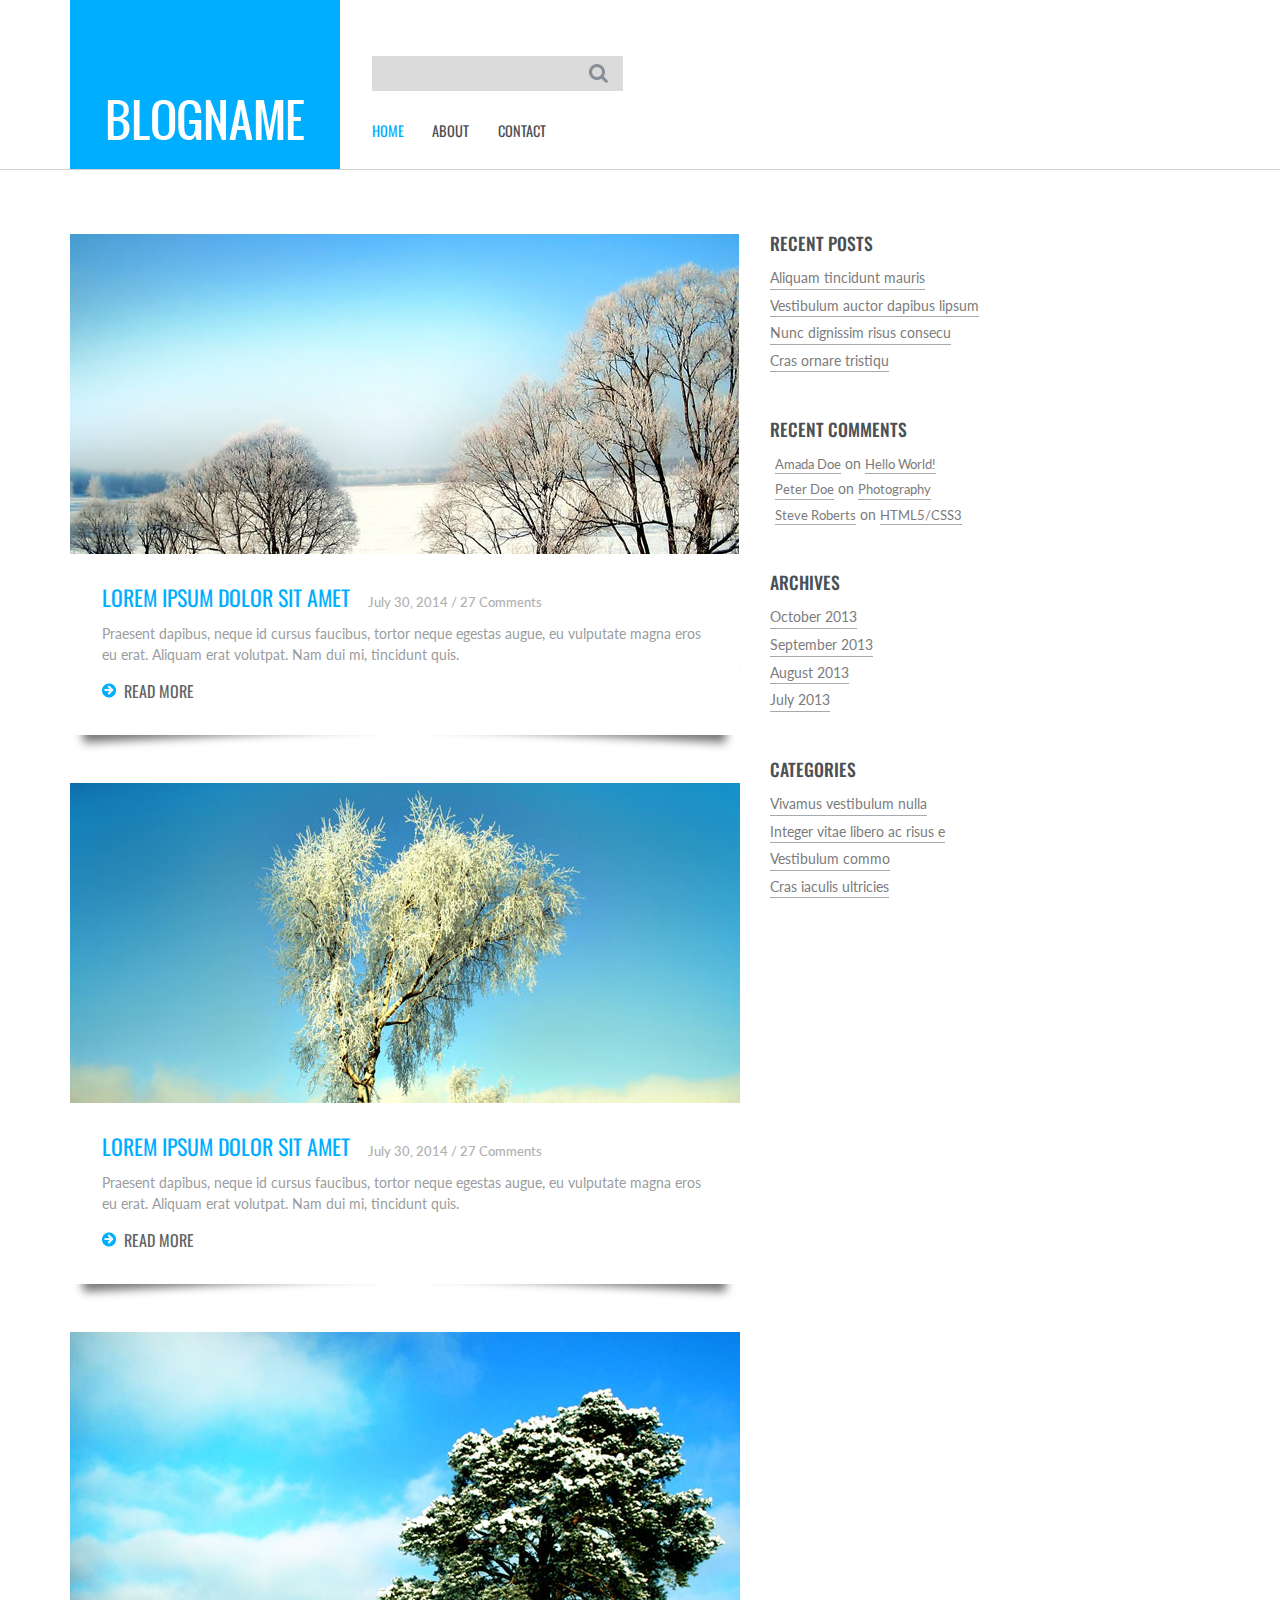
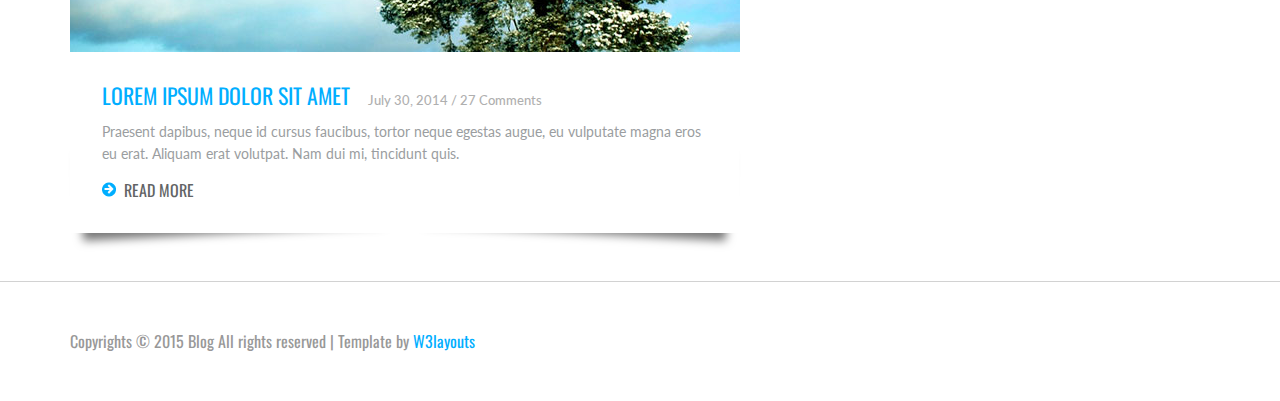
<file: TravelTripProje/web2/index.html>
<!--
Author: W3layouts
Author URL: http://w3layouts.com
License: Creative Commons Attribution 3.0 Unported
License URL: http://creativecommons.org/licenses/by/3.0/
-->
<!DOCTYPE HTML>
<html>
<head>
	<title>Personal Blog a Blogging Category Flat Bootstarp  Responsive Website Template | Home :: w3layouts</title>
	<link href="css/bootstrap.css" rel='stylesheet' type='text/css' />
	<link href="css/style.css" rel='stylesheet' type='text/css' />
	<meta name="viewport" content="width=device-width, initial-scale=1">
	<meta http-equiv="Content-Type" content="text/html; charset=utf-8" />
	<meta name="keywords" content="Personal Blog Responsive web template, Bootstrap Web Templates, Flat Web Templates, Andriod Compatible web template, 
	Smartphone Compatible web template, free webdesigns for Nokia, Samsung, LG, SonyErricsson, Motorola web design" 
	/>
	<script type="application/x-javascript"> addEventListener("load", function() { setTimeout(hideURLbar, 0); }, false); function hideURLbar(){ window.scrollTo(0,1); } </script>
	<!----webfonts---->
		<link href='http://fonts.googleapis.com/css?family=Oswald:100,400,300,700' rel='stylesheet' type='text/css'>
		<link href='http://fonts.googleapis.com/css?family=Lato:100,300,400,700,900,300italic' rel='stylesheet' type='text/css'>
		<!----//webfonts---->
		  <script src="http://ajax.googleapis.com/ajax/libs/jquery/2.1.1/jquery.min.js"></script>
		<!--end slider -->
		<!--script-->
<script type="text/javascript" src="js/move-top.js"></script>
<script type="text/javascript" src="js/easing.js"></script>
<!--/script-->
<script type="text/javascript">
			jQuery(document).ready(function($) {
				$(".scroll").click(function(event){		
					event.preventDefault();
					$('html,body').animate({scrollTop:$(this.hash).offset().top},900);
				});
			});
</script>
<!---->

</head>
<body>
<!---header---->			
<div class="header">  
	 <div class="container">
		  <div class="logo">
			  <a href="index.html"><img src="images/logo.jpg" title="" /></a>
		  </div>
			 <!---start-top-nav---->
			 <div class="top-menu">
				 <div class="search">
					 <form>
					 <input type="text" placeholder="" required="">
					 <input type="submit" value=""/>
					 </form>
				 </div>
				  <span class="menu"> </span> 
				   <ul>
						<li class="active"><a href="index.html">HOME</a></li>						
						<li><a href="about.html">ABOUT</a></li>	
						<li><a href="contact.html">CONTACT</a></li>						
						<div class="clearfix"> </div>
				 </ul>
			 </div>
			 <div class="clearfix"></div>
					<script>
					$("span.menu").click(function(){
					$(".top-menu ul").slideToggle("slow" , function(){
					});
					});
					</script>
				<!---//End-top-nav---->					
	 </div>
</div>
<!--/header-->
<div class="content">
	 <div class="container">
		 <div class="content-grids">
			 <div class="col-md-8 content-main">
				 <div class="content-grid">					 
					 <div class="content-grid-info">
						 <img src="images/post1.jpg" alt=""/>
						 <div class="post-info">
						 <h4><a href="single.html">Lorem ipsum dolor sit amet</a>  July 30, 2014 / 27 Comments</h4>
						 <p>Praesent dapibus, neque id cursus faucibus, tortor neque egestas augue, eu vulputate magna eros eu erat. Aliquam erat volutpat. Nam dui mi, tincidunt quis.</p>
						 <a href="single.html"><span></span>READ MORE</a>
						 </div>
					 </div>
					 <div class="content-grid-info">
						 <img src="images/post2.jpg" alt=""/>
						 <div class="post-info">
						 <h4><a href="single.html">Lorem ipsum dolor sit amet</a>  July 30, 2014 / 27 Comments</h4>
						 <p>Praesent dapibus, neque id cursus faucibus, tortor neque egestas augue, eu vulputate magna eros eu erat. Aliquam erat volutpat. Nam dui mi, tincidunt quis.</p>
						 <a href="single.html"><span></span>READ MORE</a>
						 </div>
					 </div>
					 <div class="content-grid-info">
						 <img src="images/post3.jpg" alt=""/>
						 <div class="post-info">
						 <h4><a href="single.html">Lorem ipsum dolor sit amet</a>  July 30, 2014 / 27 Comments</h4>
						 <p>Praesent dapibus, neque id cursus faucibus, tortor neque egestas augue, eu vulputate magna eros eu erat. Aliquam erat volutpat. Nam dui mi, tincidunt quis.</p>
						 <a href="single.html"><span></span>READ MORE</a>
						 </div>
					 </div>
					 
				 </div>
			  </div>
			  <div class="col-md-4 content-right">
				 <div class="recent">
					 <h3>RECENT POSTS</h3>
					 <ul>
					 <li><a href="#">Aliquam tincidunt mauris</a></li>
					 <li><a href="#">Vestibulum auctor dapibus  lipsum</a></li>
					 <li><a href="#">Nunc dignissim risus consecu</a></li>
					 <li><a href="#">Cras ornare tristiqu</a></li>
					 </ul>
				 </div>
				 <div class="comments">
					 <h3>RECENT COMMENTS</h3>
					 <ul>
					 <li><a href="#">Amada Doe </a> on <a href="#">Hello World!</a></li>
					 <li><a href="#">Peter Doe </a> on <a href="#"> Photography</a></li>
					 <li><a href="#">Steve Roberts  </a> on <a href="#">HTML5/CSS3</a></li>
					 </ul>
				 </div>
				 <div class="clearfix"></div>
				 <div class="archives">
					 <h3>ARCHIVES</h3>
					 <ul>
					 <li><a href="#">October 2013</a></li>
					 <li><a href="#">September 2013</a></li>
					 <li><a href="#">August 2013</a></li>
					 <li><a href="#">July 2013</a></li>
					 </ul>
				 </div>
				 <div class="categories">
					 <h3>CATEGORIES</h3>
					 <ul>
					 <li><a href="#">Vivamus vestibulum nulla</a></li>
					 <li><a href="#">Integer vitae libero ac risus e</a></li>
					 <li><a href="#">Vestibulum commo</a></li>
					 <li><a href="#">Cras iaculis ultricies</a></li>
					 </ul>
				 </div>
				 <div class="clearfix"></div>
			  </div>
			  <div class="clearfix"></div>
		  </div>
	  </div>
</div>
<!---->
<div class="footer">
	 <div class="container">
	 <p>Copyrights © 2015 Blog All rights reserved | Template by <a href="http://w3layouts.com/">W3layouts</a></p>
	 </div>
</div>
</file>
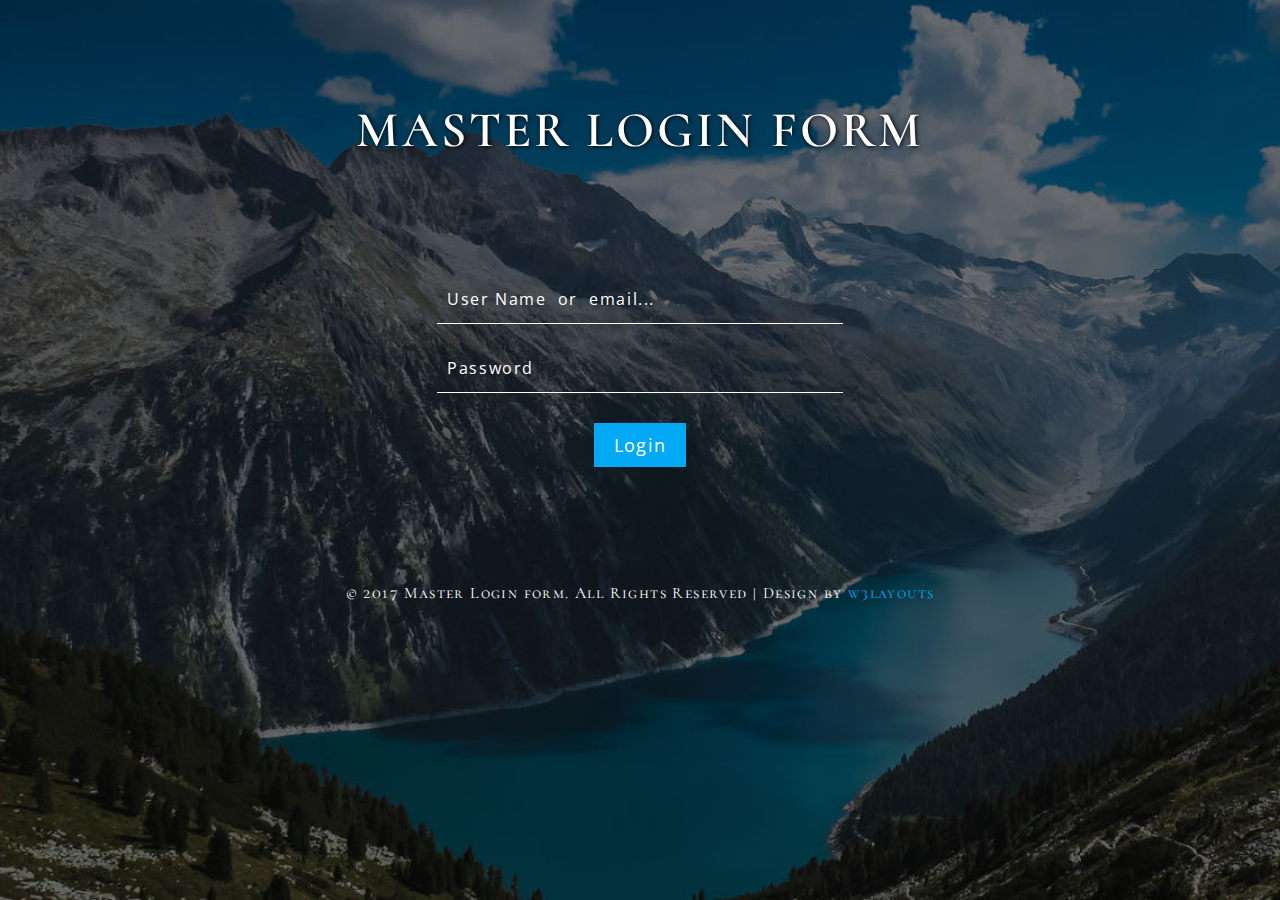
<file: TravelTripProje/weblogin/index.html>
<!--
Author: W3layouts
Author URL: http://w3layouts.com
License: Creative Commons Attribution 3.0 Unported
License URL: http://creativecommons.org/licenses/by/3.0/
-->
<!DOCTYPE html>
<html>

<head>
<title> Master login Form Responsive Widget Template  :: w3layouts</title>
<meta name="viewport" content="width=device-width, initial-scale=1">
<meta http-equiv="Content-Type" content="text/html; charset=utf-8" />
<meta name="keywords" content=" Master  Login Form Widget Tab Form,Login Forms,Sign up Forms,Registration Forms,News letter Forms,Elements"/>
<script type="application/x-javascript"> addEventListener("load", function() { setTimeout(hideURLbar, 0); }, false); function hideURLbar(){ window.scrollTo(0,1); } </script>
<link href="css/style.css" rel="stylesheet" type="text/css" media="all" />
<link href="//fonts.googleapis.com/css?family=Cormorant+SC:300,400,500,600,700" rel="stylesheet">
<link href="//fonts.googleapis.com/css?family=Open+Sans:300,300i,400,400i,600,600i,700,700i,800,800i" rel="stylesheet">
</head>

<body>
	<div class="padding-all">
		<div class="header">
			<h1>Master  Login Form</h1>
		</div>

		<div class="design-w3l">
			<div class="mail-form-agile">
				<form action="#" method="post">
					<input type="text" name="name" placeholder="User Name  or  email..." required=""/>
					<input type="password"  name="password" class="padding" placeholder="Password" required=""/>
					<input type="submit" value="login">
				</form>
			</div>
		  <div class="clear"> </div>
		</div>
		
		<div class="footer">
		<p>© 2017  Master  Login form. All Rights Reserved | Design by  <a href="https://w3layouts.com/" >  w3layouts </a></p>
		</div>
	</div>
</body>
</html>
</file>
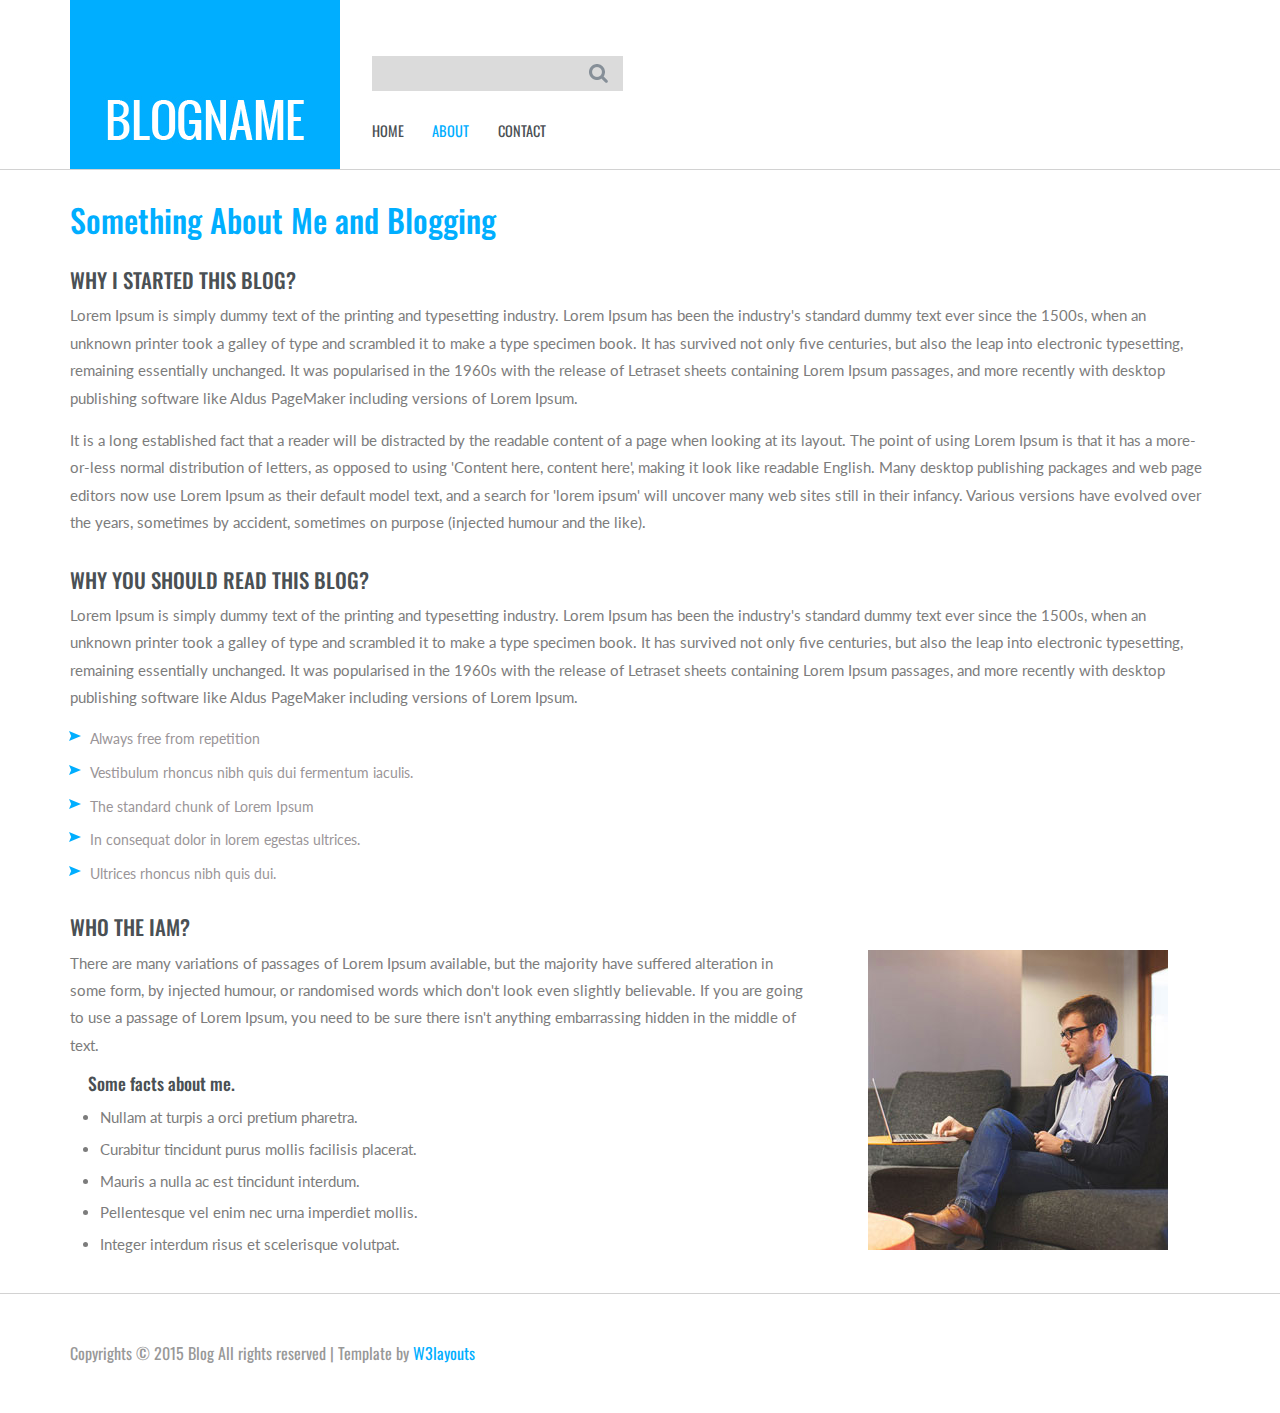
<file: TravelTripProje/web2/about.html>
<!--
Author: W3layouts
Author URL: http://w3layouts.com
License: Creative Commons Attribution 3.0 Unported
License URL: http://creativecommons.org/licenses/by/3.0/
-->
<!DOCTYPE HTML>
<html>
<head>
	<title>Personal Blog a Blogging Category Flat Bootstarp  Responsive Website Template | About :: w3layouts</title>
	<link href="css/bootstrap.css" rel='stylesheet' type='text/css' />
	<link href="css/style.css" rel='stylesheet' type='text/css' />
	<meta name="viewport" content="width=device-width, initial-scale=1">
	<meta http-equiv="Content-Type" content="text/html; charset=utf-8" />
	<meta name="keywords" content="Personal Blog Responsive web template, Bootstrap Web Templates, Flat Web Templates, Andriod Compatible web template, 
	Smartphone Compatible web template, free webdesigns for Nokia, Samsung, LG, SonyErricsson, Motorola web design" 
	/>
	<script type="application/x-javascript"> addEventListener("load", function() { setTimeout(hideURLbar, 0); }, false); function hideURLbar(){ window.scrollTo(0,1); } </script>
	<!----webfonts---->
		<link href='http://fonts.googleapis.com/css?family=Oswald:100,400,300,700' rel='stylesheet' type='text/css'>
		<link href='http://fonts.googleapis.com/css?family=Lato:100,300,400,700,900,300italic' rel='stylesheet' type='text/css'>
		<!----//webfonts---->
		  <script src="http://ajax.googleapis.com/ajax/libs/jquery/2.1.1/jquery.min.js"></script>
		<!--end slider -->
		<!--script-->
<script type="text/javascript" src="js/move-top.js"></script>
<script type="text/javascript" src="js/easing.js"></script>
<!--/script-->
<script type="text/javascript">
			jQuery(document).ready(function($) {
				$(".scroll").click(function(event){		
					event.preventDefault();
					$('html,body').animate({scrollTop:$(this.hash).offset().top},900);
				});
			});
</script>
<!---->

</head>
<body>
<!---header---->			
<div class="header">  
	 <div class="container">
		  <div class="logo">
			  <a href="index.html"><img src="images/logo.jpg" title="" /></a>
		  </div>
			 <!---start-top-nav---->
			 <div class="top-menu">
				 <div class="search">
					 <form>
					 <input type="text" placeholder="" required="">
					 <input type="submit" value=""/>
					 </form>
				 </div>
				  <span class="menu"> </span> 
				   <ul>
						<li><a href="index.html">HOME</a></li>						
						<li class="active"><a href="about.html">ABOUT</a></li>	
						<li><a href="contact.html">CONTACT</a></li>						
						<div class="clearfix"> </div>
				 </ul>
			 </div>
			 <div class="clearfix"></div>
					<script>
					$("span.menu").click(function(){
					$(".top-menu ul").slideToggle("slow" , function(){
					});
					});
					</script>
				<!---//End-top-nav---->					
	 </div>
</div>
<!--/header-->
<div class="about-content">
	 <div class="container">
		 <h2>Something About Me and Blogging</h2>
		 <div class="about-section">
			 <div class="about-grid">
				 <h3>WHY I STARTED THIS BLOG?</h3>
				 <p>Lorem Ipsum is simply dummy text of the printing and typesetting industry. Lorem Ipsum has been the industry's standard dummy text ever since the 1500s, when an unknown printer took a galley of type and scrambled it to make a type specimen book. 
				 It has survived not only five centuries, but also the leap into electronic typesetting, remaining essentially unchanged. It was popularised in the 1960s with the release of Letraset sheets containing Lorem Ipsum passages, and more recently with desktop publishing software like Aldus PageMaker including
				 versions of Lorem Ipsum.</p>
				 <p>It is a long established fact that a reader will be distracted by the readable content of a page when looking at its layout. The point of using Lorem Ipsum is that it has a more-or-less normal distribution of letters, as opposed to using 'Content here, content here', making it look like readable English. Many desktop publishing packages 
				 and web page editors now use Lorem Ipsum as their default model text, and a search for 'lorem ipsum' will uncover many web sites still in their infancy. Various versions have evolved over the years, sometimes by accident, sometimes on purpose (injected humour and the like).</p>
			 </div>
			 <div class="about-grid2">
				 <h3>WHY YOU SHOULD READ THIS BLOG?</h3>
				 <p>Lorem Ipsum is simply dummy text of the printing and typesetting industry. Lorem Ipsum has been the industry's standard dummy text ever since the 1500s, when an unknown printer took a galley of type and scrambled it to make a type specimen book. 
				 It has survived not only five centuries, but also the leap into electronic typesetting, remaining essentially unchanged. It was popularised in the 1960s with the release of Letraset sheets containing Lorem Ipsum passages, and more recently with desktop publishing software like Aldus PageMaker including
				 versions of Lorem Ipsum.</p>	
				 <ul>
					 <li><a href="#">Always free from repetition</a></li>
					 <li><a href="#">Vestibulum rhoncus nibh quis dui fermentum iaculis.</a></li>
					 <li><a href="#">The standard chunk of Lorem Ipsum</a></li>
					 <li><a href="#">In consequat dolor in lorem egestas ultrices.</a></li>
					 <li><a href="#">Ultrices rhoncus nibh quis dui.</a></li>
				 </ul>	
			 </div>
			 <div class="who-iam">
				 <h3>WHO THE IAM?</h3>
				 <div class="man-info">
					 <p>There are many variations of passages of Lorem Ipsum available, but the majority have suffered alteration in some form, by injected humour, or randomised words which don't look even slightly believable. If you are going to use a passage of Lorem Ipsum, you need to be sure there isn't anything embarrassing hidden in the middle of text. </p>
				     <h4>Some facts about me.</h4>  
					 <li>Nullam at turpis a orci pretium pharetra.</li>
					 <li>Curabitur tincidunt purus mollis facilisis placerat.</li>
					 <li>Mauris a nulla ac est tincidunt interdum.</li>
					 <li>Pellentesque vel enim nec urna imperdiet mollis.</li>
					 <li>Integer interdum risus et scelerisque volutpat.</li>
				 </div>
				 <div class="man-pic">
				 <img src="images/man.jpg" alt=""/>
				 </div>
				 <div class="clearfix"></div>
			 </div>			 
		  </div>		 
	  </div>
</div>
<!---->
<div class="footer">
	 <div class="container">
	 <p>Copyrights © 2015 Blog All rights reserved | Template by <a href="http://w3layouts.com/">W3layouts</a></p>
	 </div>
</div>
</file>
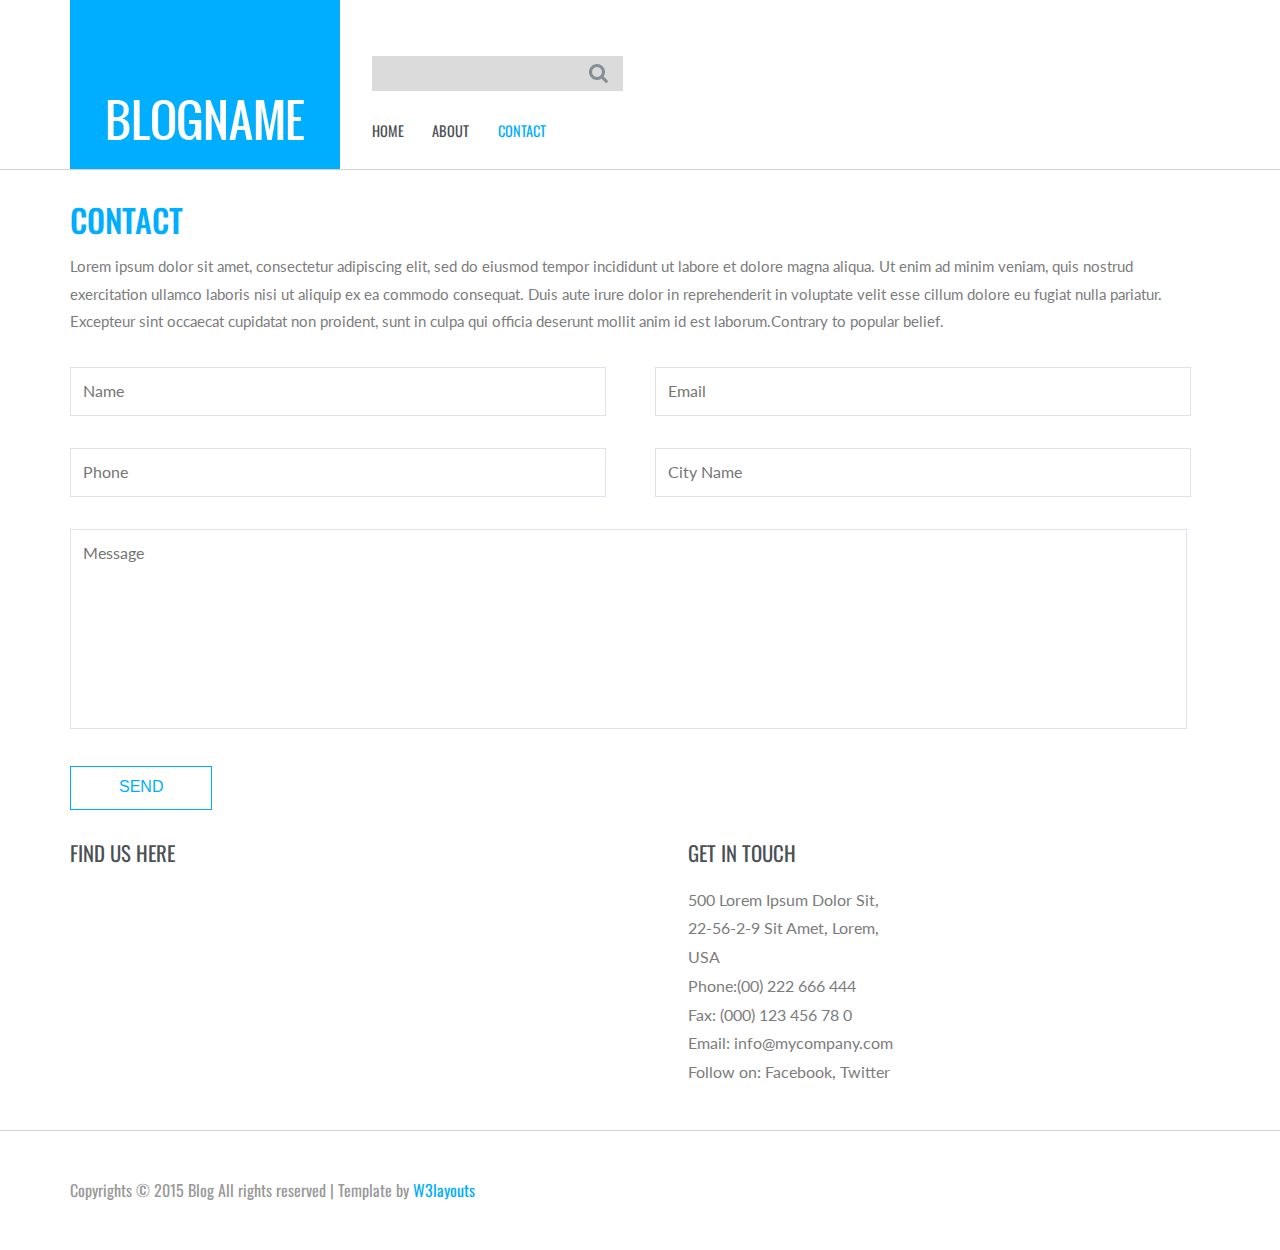
<file: TravelTripProje/web2/contact.html>
<!--
Author: W3layouts
Author URL: http://w3layouts.com
License: Creative Commons Attribution 3.0 Unported
License URL: http://creativecommons.org/licenses/by/3.0/
-->
<!DOCTYPE HTML>
<html>
<head>
	<title>Personal Blog a Blogging Category Flat Bootstarp  Responsive Website Template | Contact :: w3layouts</title>
	<link href="css/bootstrap.css" rel='stylesheet' type='text/css' />
	<link href="css/style.css" rel='stylesheet' type='text/css' />
	<meta name="viewport" content="width=device-width, initial-scale=1">
	<meta http-equiv="Content-Type" content="text/html; charset=utf-8" />
	<meta name="keywords" content="Personal Blog Responsive web template, Bootstrap Web Templates, Flat Web Templates, Andriod Compatible web template, 
	Smartphone Compatible web template, free webdesigns for Nokia, Samsung, LG, SonyErricsson, Motorola web design" 
	/>
	<script type="application/x-javascript"> addEventListener("load", function() { setTimeout(hideURLbar, 0); }, false); function hideURLbar(){ window.scrollTo(0,1); } </script>
	<!----webfonts---->
		<link href='http://fonts.googleapis.com/css?family=Oswald:100,400,300,700' rel='stylesheet' type='text/css'>
		<link href='http://fonts.googleapis.com/css?family=Lato:100,300,400,700,900,300italic' rel='stylesheet' type='text/css'>
		<!----//webfonts---->
		  <script src="http://ajax.googleapis.com/ajax/libs/jquery/2.1.1/jquery.min.js"></script>
		<!--end slider -->
		<!--script-->
<script type="text/javascript" src="js/move-top.js"></script>
<script type="text/javascript" src="js/easing.js"></script>
<!--/script-->
<script type="text/javascript">
			jQuery(document).ready(function($) {
				$(".scroll").click(function(event){		
					event.preventDefault();
					$('html,body').animate({scrollTop:$(this.hash).offset().top},900);
				});
			});
</script>
<!---->

</head>
<body>
<!---header---->			
<div class="header">  
	 <div class="container">
		  <div class="logo">
			  <a href="index.html"><img src="images/logo.jpg" title="" /></a>
		  </div>
			 <!---start-top-nav---->
			 <div class="top-menu">
				 <div class="search">
					 <form>
					 <input type="text" placeholder="" required="">
					 <input type="submit" value=""/>
					 </form>
				 </div>
				  <span class="menu"> </span> 
				   <ul>
						<li><a href="index.html">HOME</a></li>						
						<li><a href="about.html">ABOUT</a></li>	
						<li class="active"><a href="contact.html">CONTACT</a></li>						
						<div class="clearfix"> </div>
				 </ul>
			 </div>
			 <div class="clearfix"></div>
					<script>
					$("span.menu").click(function(){
					$(".top-menu ul").slideToggle("slow" , function(){
					});
					});
					</script>
				<!---//End-top-nav---->					
	 </div>
</div>
<!--/header-->
<div class="contact-content">
	 <div class="container">
		     <div class="contact-info">
			 <h2>CONTACT</h2>
			 <p>Lorem ipsum dolor sit amet, consectetur adipiscing elit, sed do eiusmod tempor incididunt ut labore et dolore magna aliqua. Ut enim ad minim veniam, quis nostrud exercitation ullamco laboris nisi ut aliquip ex ea commodo consequat. Duis aute irure dolor in reprehenderit in voluptate velit esse cillum dolore eu fugiat nulla pariatur. Excepteur sint occaecat cupidatat non proident, sunt in culpa qui officia deserunt mollit anim id est laborum.Contrary to popular belief.</p>
		     </div>
			 <div class="contact-details">				 
			 <form>
				 <input type="text" placeholder="Name" required/>
				 <input type="text" placeholder="Email" required/>
				 <input type="text" placeholder="Phone" required/>
				 <input type="text" placeholder="City Name" required/>
				 <textarea placeholder="Message"></textarea>
				 <input type="submit" value="SEND"/>
			 </form>
		  </div>
		  <div class="contact-details">
			  <div class="col-md-6 contact-map">
				 <h4>FIND US HERE</h4>
				 <iframe src="https://www.google.com/maps/embed?pb=!1m18!1m12!1m3!1d803187.8113675824!2d-120.11910914056458!3d38.15292455846902!2m3!1f0!2f0!3f0!3m2!1i1024!2i768!4f13.1!3m3!1m2!1s0x808fb9fe5f285e3d%3A0x8b5109a227086f55!2sCalifornia%2C+USA!5e0!3m2!1sen!2sin!4v1423829283333" frameborder="0" style="border:0"></iframe>
			  </div>
			  <div class="col-md-6 company_address">		 
					<h4>GET IN TOUCH</h4>
					<p>500 Lorem Ipsum Dolor Sit,</p>
					<p>22-56-2-9 Sit Amet, Lorem,</p>
					<p>USA</p>
					<p>Phone:(00) 222 666 444</p>
					<p>Fax: (000) 123 456 78 0</p>
					<p>Email: <a href="mailto:info@example.com">info@mycompany.com</a></p>
					<p>Follow on: <a href="#">Facebook</a>, <a href="#">Twitter</a></p>
			 </div>
			  <div class="clearfix"></div>
	     </div>		 


			 </div>
	 </div>
</div>
<!---->
<div class="footer">
	 <div class="container">
	 <p>Copyrights © 2015 Blog All rights reserved | Template by <a href="http://w3layouts.com/">W3layouts</a></p>
	 </div>
</div>
</file>
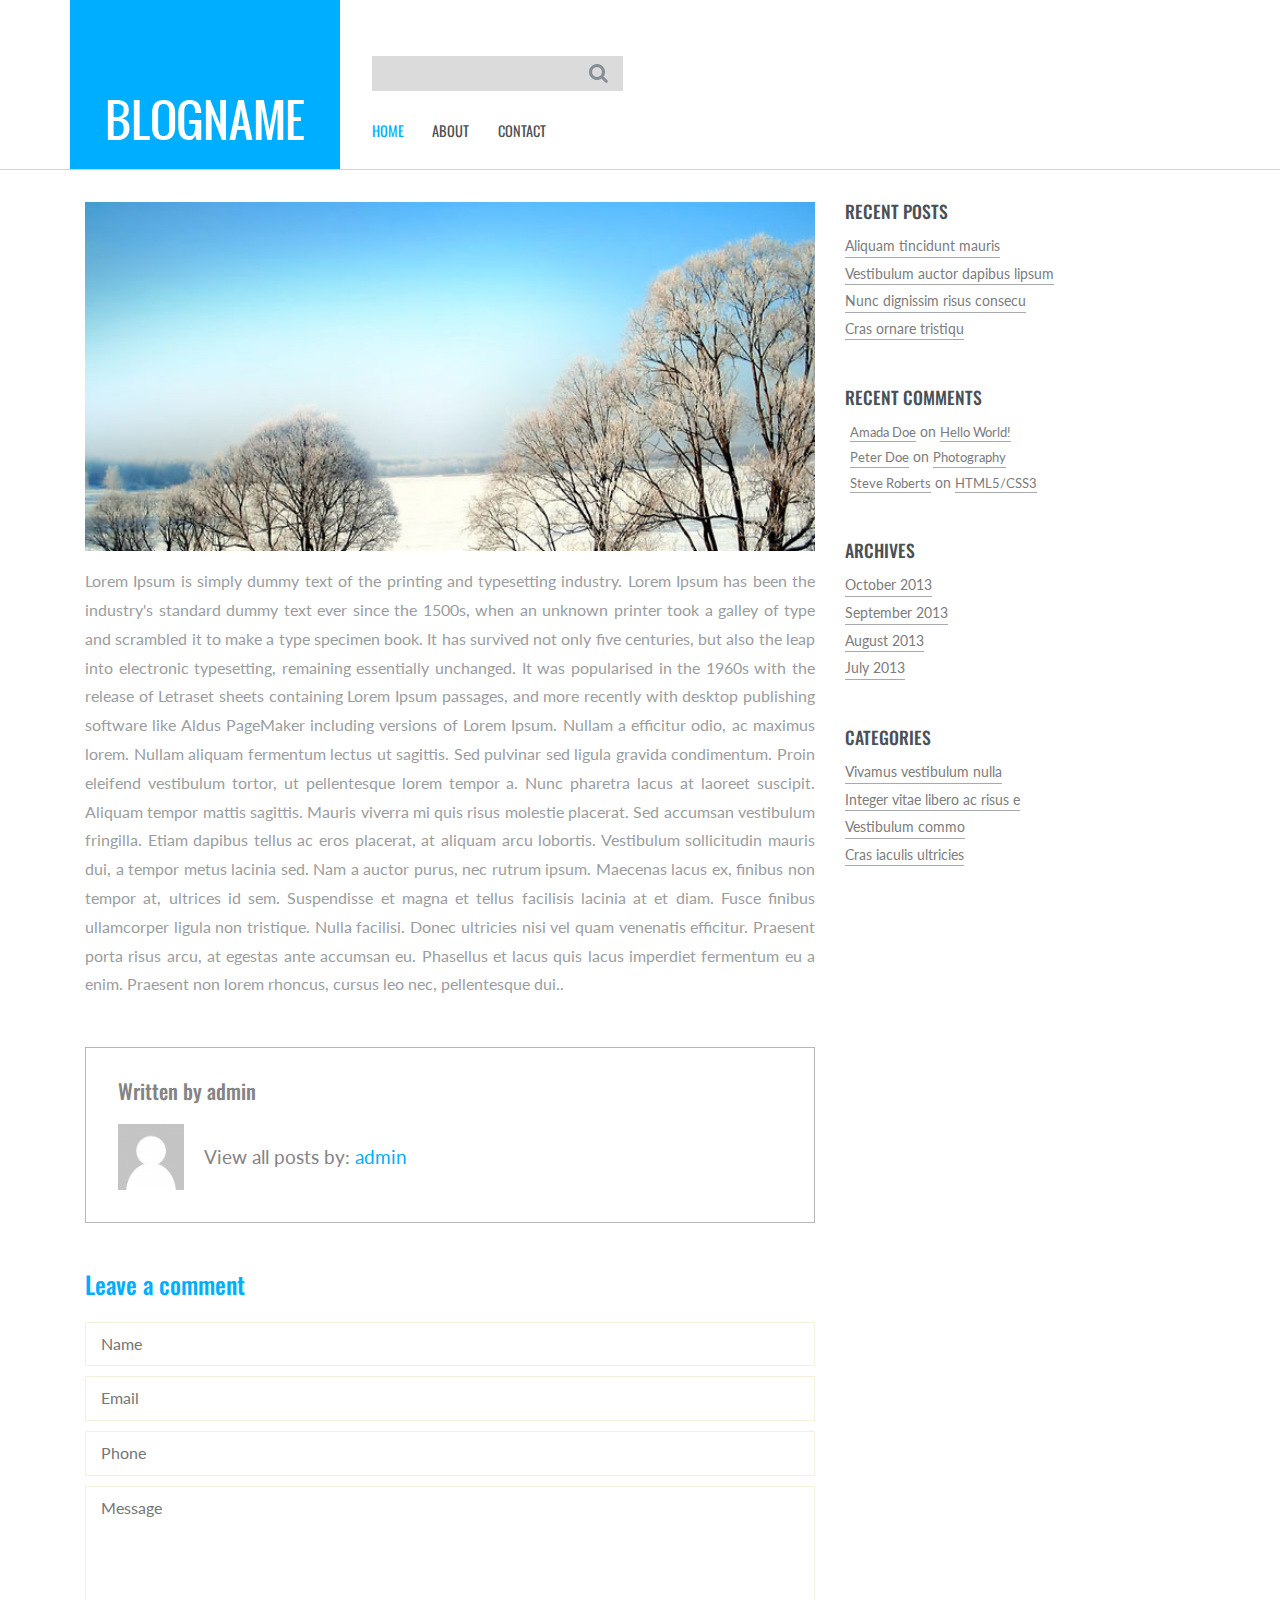
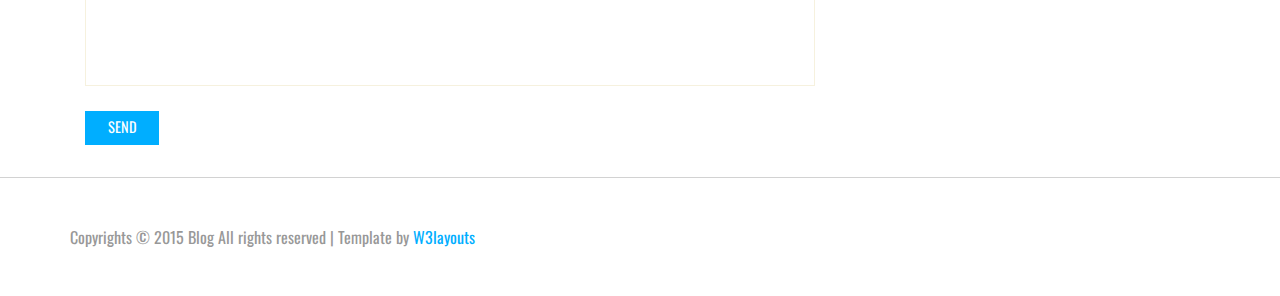
<file: TravelTripProje/web2/single.html>
﻿<!--
Author: W3layouts
Author URL: http://w3layouts.com
License: Creative Commons Attribution 3.0 Unported
License URL: http://creativecommons.org/licenses/by/3.0/
-->
<!DOCTYPE HTML>
<html>
<head>
	<title>Personal Blog a Blogging Category Flat Bootstarp  Responsive Website Template | Single :: w3layouts</title>
	<link href="css/bootstrap.css" rel='stylesheet' type='text/css' />
	<link href="css/style.css" rel='stylesheet' type='text/css' />
	<meta name="viewport" content="width=device-width, initial-scale=1">
	<meta http-equiv="Content-Type" content="text/html; charset=utf-8" />
	<meta name="keywords" content="Personal Blog Responsive web template, Bootstrap Web Templates, Flat Web Templates, Andriod Compatible web template, 
	Smartphone Compatible web template, free webdesigns for Nokia, Samsung, LG, SonyErricsson, Motorola web design" 
	/>
	<script type="application/x-javascript"> addEventListener("load", function() { setTimeout(hideURLbar, 0); }, false); function hideURLbar(){ window.scrollTo(0,1); } </script>
	<!----webfonts---->
		<link href='http://fonts.googleapis.com/css?family=Oswald:100,400,300,700' rel='stylesheet' type='text/css'>
		<link href='http://fonts.googleapis.com/css?family=Lato:100,300,400,700,900,300italic' rel='stylesheet' type='text/css'>
		<!----//webfonts---->
		  <script src="http://ajax.googleapis.com/ajax/libs/jquery/2.1.1/jquery.min.js"></script>
		<!--end slider -->
		<!--script-->
<script type="text/javascript" src="js/move-top.js"></script>
<script type="text/javascript" src="js/easing.js"></script>
<!--/script-->
<script type="text/javascript">
			jQuery(document).ready(function($) {
				$(".scroll").click(function(event){		
					event.preventDefault();
					$('html,body').animate({scrollTop:$(this.hash).offset().top},900);
				});
			});
</script>
<!---->

</head>
<body>
<!---header---->			
<div class="header">  
	 <div class="container">
		  <div class="logo">
			  <a href="index.html"><img src="images/logo.jpg" title="" /></a>
		  </div>
			 <!---start-top-nav---->
			 <div class="top-menu">
				 <div class="search">
					 <form>
					 <input type="text" placeholder="" required="">
					 <input type="submit" value=""/>
					 </form>
				 </div>
				  <span class="menu"> </span> 
				   <ul>
						<li class="active"><a href="index.html">HOME</a></li>						
						<li><a href="about.html">ABOUT</a></li>	
						<li><a href="contact.html">CONTACT</a></li>						
						<div class="clearfix"> </div>
				 </ul>
			 </div>
			 <div class="clearfix"></div>
					<script>
					$("span.menu").click(function(){
					$(".top-menu ul").slideToggle("slow" , function(){
					});
					});
					</script>
				<!---//End-top-nav---->					
	 </div>
</div>
<!--/header-->
<div class="single">
	 <div class="container">
		  <div class="col-md-8 single-main">				 
			  <div class="single-grid">
					<img src="images/post1.jpg" alt=""/>						 					 
					<p>Lorem Ipsum is simply dummy text of the printing and typesetting industry. Lorem Ipsum has been the industry's standard dummy text ever since the 1500s, when an unknown printer took a galley of type and scrambled it to make a type specimen book. It has survived not only five centuries, but also the leap into electronic typesetting, remaining essentially unchanged. It was popularised in the 1960s with the release of Letraset sheets containing Lorem Ipsum passages, and more recently with desktop publishing software like Aldus PageMaker including versions of Lorem Ipsum. Nullam a efficitur odio, ac maximus lorem. Nullam aliquam fermentum lectus ut sagittis. Sed pulvinar sed ligula gravida condimentum. Proin eleifend vestibulum tortor, ut pellentesque lorem tempor a. Nunc pharetra lacus at laoreet suscipit. Aliquam tempor mattis sagittis. Mauris viverra mi quis risus molestie placerat. Sed accumsan vestibulum fringilla. Etiam dapibus tellus ac eros placerat, at aliquam arcu lobortis. Vestibulum sollicitudin mauris dui, a tempor metus lacinia sed. Nam a auctor purus, nec rutrum ipsum. Maecenas lacus ex, finibus non tempor at, ultrices id sem. Suspendisse et magna et tellus facilisis lacinia at et diam. Fusce finibus ullamcorper ligula non tristique. Nulla facilisi. Donec ultricies nisi vel quam venenatis efficitur. Praesent porta risus arcu, at egestas ante accumsan eu. 
					 Phasellus et lacus quis lacus imperdiet fermentum eu a enim. Praesent non lorem rhoncus, cursus leo nec, pellentesque dui..</p>
			  </div>
			 <ul class="comment-list">
		  		   <h5 class="post-author_head">Written by <a href="#" title="Posts by admin" rel="author">admin</a></h5>
		  		   <li><img src="images/avatar.png" class="img-responsive" alt="">
		  		   <div class="desc">
		  		   <p>View all posts by: <a href="#" title="Posts by admin" rel="author">admin</a></p>
		  		   </div>
		  		   <div class="clearfix"></div>
		  		   </li>
		  	  </ul>
			  <div class="content-form">
					 <h3>Leave a comment</h3>
					<form>
						<input type="text" placeholder="Name" required/>
						<input type="text" placeholder="Email" required/>
						<input type="text" placeholder="Phone" required/>
						<textarea placeholder="Message"></textarea>
						<input type="submit" value="SEND"/>
				   </form>
						 </div>
		  </div>

			  <div class="col-md-4 side-content">
				 <div class="recent">
					 <h3>RECENT POSTS</h3>
					 <ul>
					 <li><a href="#">Aliquam tincidunt mauris</a></li>
					 <li><a href="#">Vestibulum auctor dapibus  lipsum</a></li>
					 <li><a href="#">Nunc dignissim risus consecu</a></li>
					 <li><a href="#">Cras ornare tristiqu</a></li>
					 </ul>
				 </div>
				 <div class="comments">
					 <h3>RECENT COMMENTS</h3>
					 <ul>
					 <li><a href="#">Amada Doe </a> on <a href="#">Hello World!</a></li>
					 <li><a href="#">Peter Doe </a> on <a href="#"> Photography</a></li>
					 <li><a href="#">Steve Roberts  </a> on <a href="#">HTML5/CSS3</a></li>
					 </ul>
				 </div>
				 <div class="clearfix"></div>
				 <div class="archives">
					 <h3>ARCHIVES</h3>
					 <ul>
					 <li><a href="#">October 2013</a></li>
					 <li><a href="#">September 2013</a></li>
					 <li><a href="#">August 2013</a></li>
					 <li><a href="#">July 2013</a></li>
					 </ul>
				 </div>
                 <div class="categories">
                     <h3>CATEGORIES</h3>
                     <ul>
                         <li><a href="#">Vivamus vestibulum nulla</a></li>
                         <li><a href="#">Integer vitae libero ac risus e</a></li>
                         <li><a href="#">Vestibulum commo</a></li>
                         <li><a href="#">Cras iaculis ultricies</a></li>
                     </ul>

                 </div>
				 <div class="clearfix"></div>
			  </div>
			  <div class="clearfix"></div>
		  </div>
	  </div>
</div>
<!---->
<div class="footer">
	 <div class="container">
	 <p>Copyrights © 2015 Blog All rights reserved | Template by <a href="http://w3layouts.com/">W3layouts</a></p>
	 </div>
</div>
</file>
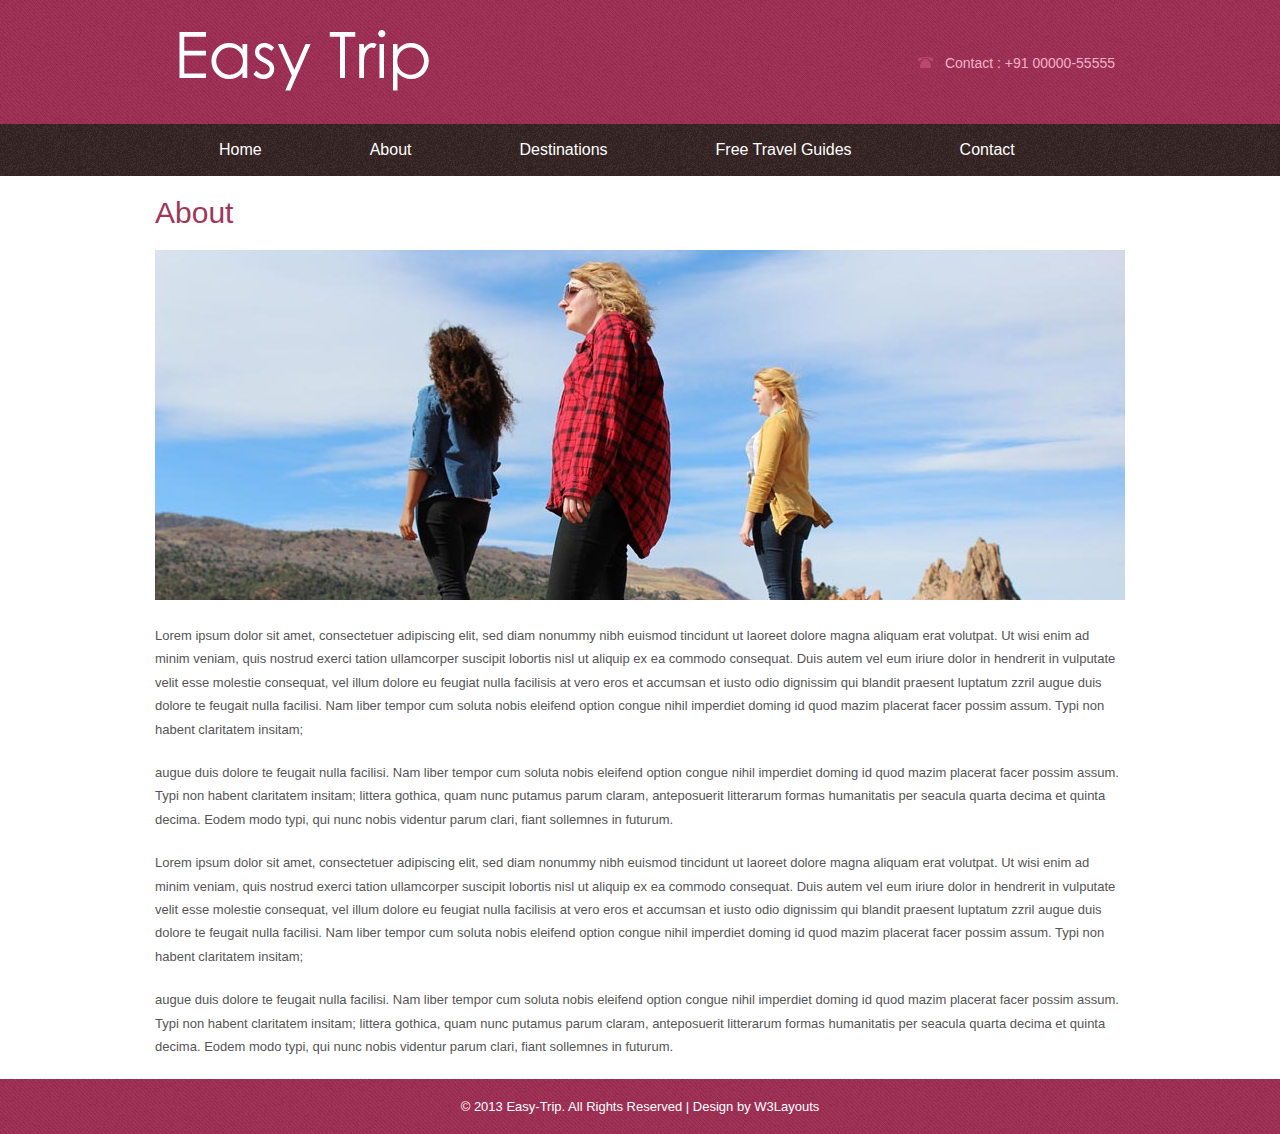
<file: TravelTripProje/web3/about.html>
<!--
Author: W3layouts
Author URL: http://w3layouts.com
License: Creative Commons Attribution 3.0 Unported
License URL: http://creativecommons.org/licenses/by/3.0/
-->
<!DOCTYPE HTML>
<html>
<head>
<title>Free Easy-Trip Website Template | About :: w3layouts</title>
<meta http-equiv="Content-Type" content="text/html; charset=utf-8" />
<link rel="stylesheet" href="css/style.css" type="text/css" media="all" />
<meta name="viewport" content="width=device-width, initial-scale=1, maximum-scale=1">
<link href="css/slider.css" rel="stylesheet" type="text/css" media="all"/>
</head>
<body>
<div class="header">
<div class="wrap">
<div class="logo"><a href="index.html"><img src="images/logo.png" alt="" /></a></div>
   <div class="con-right">
			<div class="grid1-l-img">
				<img src="images/contact.png" alt="">
			</div>
			<div class="grid1-l-desc">
				<p>Contact : +91 00000-55555</p>
			</div>
			<div class="clear"></div>
	</div>
    <div class="clear"></div>
     </div>
</div>
    <div class="header-bottom">
    	<div class="wrap">
    		<ul id="nav">
                <li><a href="index.html">Home</a></li>
                <li><a class="hsubs" href="about.html">About</a></li>
                <li><a class="hsubs" href="destinations.html">Destinations</a>
                    <ul class="subs">
                        <li><a href="#">Hotels</a></li>
                        <li><a href="#">Restaurants</a></li>
                        <li><a href="#">Beach Resorts</a></li>
                    </ul>
                </li>
                <li><a class="hsubs" href="destinations.html">Free Travel Guides</a></li>
                <li><a href="contact.html">Contact</a></li>
        </ul>
       </div>
</div>
<div class="content">
	<div class="wrap">
	 <div class="about">
		<h3>About</h3>
		<img src="images/about_banner.jpg" alt=""/>
		<p>Lorem ipsum dolor sit amet, consectetuer adipiscing elit, sed diam nonummy nibh euismod tincidunt ut laoreet dolore magna aliquam erat volutpat. Ut wisi enim ad minim veniam, quis nostrud exerci tation ullamcorper suscipit lobortis nisl ut aliquip ex ea commodo consequat. Duis autem vel eum iriure dolor in hendrerit in vulputate velit esse molestie consequat, vel illum dolore eu feugiat nulla facilisis at vero eros et accumsan et iusto odio dignissim qui blandit praesent luptatum zzril augue duis dolore te feugait nulla facilisi. Nam liber tempor cum soluta nobis eleifend option congue nihil imperdiet doming id quod mazim placerat facer possim assum. Typi non habent claritatem insitam; </p>
		<p>augue duis dolore te feugait nulla facilisi. Nam liber tempor cum soluta nobis eleifend option congue nihil imperdiet doming id quod mazim placerat facer possim assum. Typi non habent claritatem insitam; littera gothica, quam nunc putamus parum claram, anteposuerit litterarum formas humanitatis per seacula quarta decima et quinta decima. Eodem modo typi, qui nunc nobis videntur parum clari, fiant sollemnes in futurum.</p>
		<p>Lorem ipsum dolor sit amet, consectetuer adipiscing elit, sed diam nonummy nibh euismod tincidunt ut laoreet dolore magna aliquam erat volutpat. Ut wisi enim ad minim veniam, quis nostrud exerci tation ullamcorper suscipit lobortis nisl ut aliquip ex ea commodo consequat. Duis autem vel eum iriure dolor in hendrerit in vulputate velit esse molestie consequat, vel illum dolore eu feugiat nulla facilisis at vero eros et accumsan et iusto odio dignissim qui blandit praesent luptatum zzril augue duis dolore te feugait nulla facilisi. Nam liber tempor cum soluta nobis eleifend option congue nihil imperdiet doming id quod mazim placerat facer possim assum. Typi non habent claritatem insitam; </p>
		<p>augue duis dolore te feugait nulla facilisi. Nam liber tempor cum soluta nobis eleifend option congue nihil imperdiet doming id quod mazim placerat facer possim assum. Typi non habent claritatem insitam; littera gothica, quam nunc putamus parum claram, anteposuerit litterarum formas humanitatis per seacula quarta decima et quinta decima. Eodem modo typi, qui nunc nobis videntur parum clari, fiant sollemnes in futurum.</p>
	</div>
	</div>
	</div>
<div class="footer-bottom">
<div class="wrap">	
	<div class="copy">
		<p>&copy; 2013 Easy-Trip. All Rights Reserved | Design by <a href="http://w3layouts.com">W3Layouts</a></p>
	</div>
 </div>
</div>
</body>
</html>
</file>
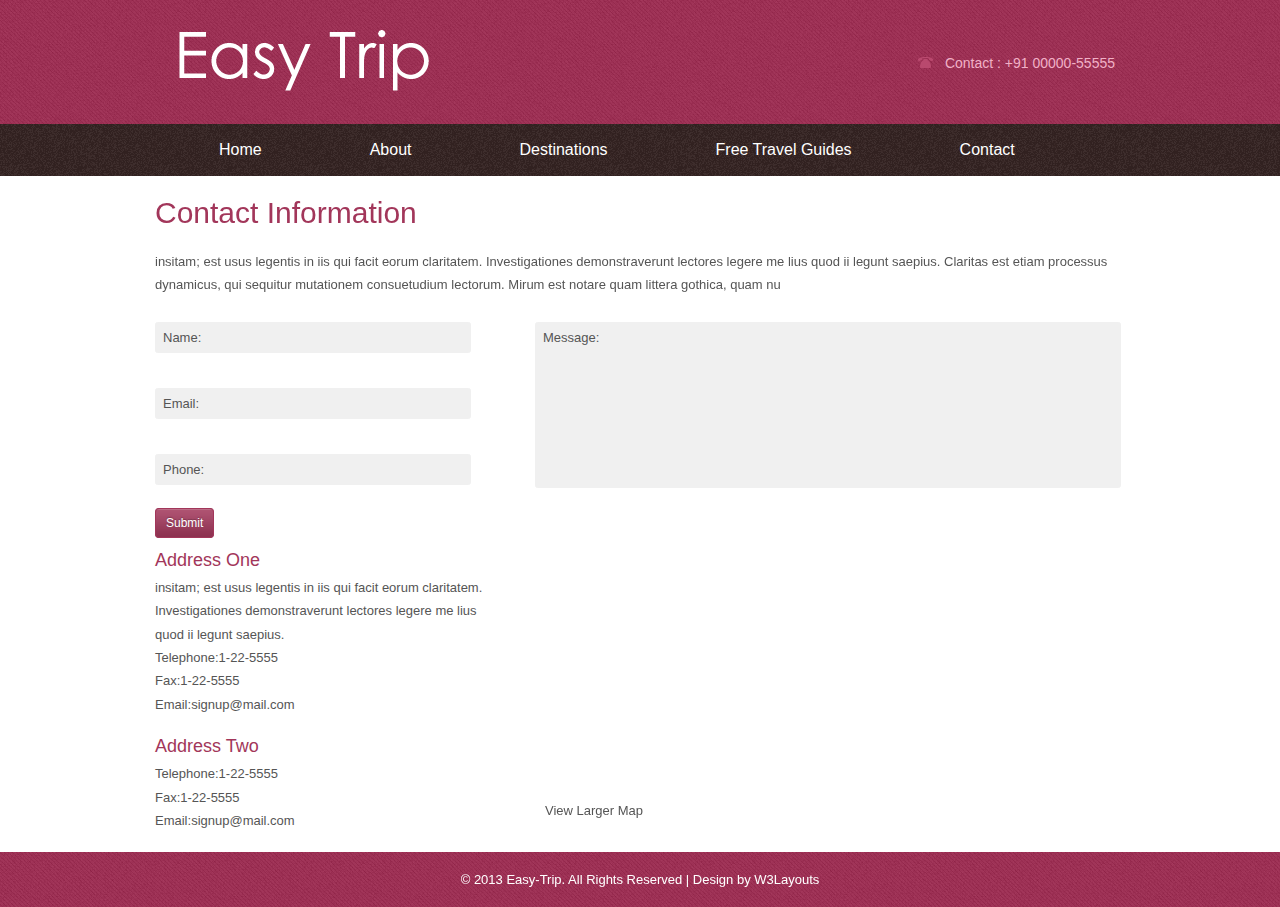
<file: TravelTripProje/web3/contact.html>
<!--
Author: W3layouts
Author URL: http://w3layouts.com
License: Creative Commons Attribution 3.0 Unported
License URL: http://creativecommons.org/licenses/by/3.0/
-->
<!DOCTYPE HTML>
<html>
<head>
<title>Free Easy-Trip Website Template | Contact :: w3layouts</title>
<meta http-equiv="Content-Type" content="text/html; charset=utf-8" />
<link rel="stylesheet" href="css/style.css" type="text/css" media="all" />
<meta name="viewport" content="width=device-width, initial-scale=1, maximum-scale=1">
<link href="css/slider.css" rel="stylesheet" type="text/css" media="all"/>
</head>
<body>
<div class="header">
<div class="wrap">
<div class="logo"><a href="index.html"><img src="images/logo.png" alt="" /></a></div>
   <div class="con-right">
			<div class="grid1-l-img">
				<img src="images/contact.png" alt="">
			</div>
			<div class="grid1-l-desc">
				<p>Contact : +91 00000-55555</p>
			</div>
			<div class="clear"></div>
	</div>
    <div class="clear"></div>
     </div>
</div>
    <div class="header-bottom">
    	<div class="wrap">
    		<ul id="nav">
                <li><a href="index.html">Home</a></li>
                <li><a class="hsubs" href="about.html">About</a></li>
                <li><a class="hsubs" href="destinations.html">Destinations</a>
                    <ul class="subs">
                        <li><a href="#">Hotels</a></li>
                        <li><a href="#">Restaurants</a></li>
                        <li><a href="#">Beach Resorts</a></li>
                    </ul>
                </li>
                <li><a class="hsubs" href="destinations.html">Free Travel Guides</a></li>
                <li><a href="contact.html">Contact</a></li>
        </ul>
         </div>
</div>
<div class="contact">
	<div class="wrap">
						<div class="contact-top">
						<h3>Contact Information</h3>
						<p> insitam; est usus legentis in iis qui facit eorum claritatem. Investigationes demonstraverunt lectores legere me lius quod ii legunt saepius. Claritas est etiam processus dynamicus, qui sequitur mutationem consuetudium lectorum. Mirum est notare quam littera gothica, quam nu</p>
						</div>
					<div class="form">
	                	<form class="cmxform" id="contactForm" method="post">
		                <div>
							<input type="text" class="textbox" value="Name:" onfocus="this.value = '';" onblur="if (this.value == '') {this.value = 'Name';}">
						</div>
						<div>
							<input type="text" class="textbox" value="Email:" onfocus="this.value = '';" onblur="if (this.value == '') {this.value = 'Email';}">
						</div>
						<div>
							<input type="text" class="textbox" value="Phone:" onfocus="this.value = '';" onblur="if (this.value == '') {this.value = 'Phone';}">
						</div>
		               <div>
						  	<p><span class="read">Submit</span></p>
					   </div>
	              </form>
           	 </div>
           	 	<div class="form1">
           	 				<div>
				<textarea value="Message:" onfocus="this.value = '';" onblur="if (this.value == '') {this.value = 'Message';}">Message:</textarea>
			</div>
		    </div>
		    <div class="clear"></div>
		     <div class="contact-bottom">
		        <div class="contact-left">
		        	 <div class="contact-add">
						<h3>Address One</h3>
						<p> insitam; est usus legentis in iis qui facit eorum claritatem. Investigationes demonstraverunt lectores legere me lius quod ii legunt saepius.</p>	
						<p>Telephone:1-22-5555</p>
						<p>Fax:1-22-5555</p>
						<p>Email:<a href="mailto:signup@gmail.com">signup@mail.com</a></p>
					</div>
				 <div class="contact-add">
					<h3>Address Two</h3>	
					<p>Telephone:1-22-5555</p>
					<p>Fax:1-22-5555</p>
					<p>Email:<a href="mailto:signup@gmail.com">signup@mail.com</a></p>
				</div>
				</div>
		         <div class="contact-map">
		               <iframe width="580" height="250" frameborder="0" scrolling="no" marginheight="0" marginwidth="0" src="http://maps.google.co.in/maps?f=q&amp;source=s_q&amp;hl=en&amp;geocode=&amp;q=Rashelle+Way,+San+Ramon,+CA,+United+States&amp;aq=0&amp;oq=rash&amp;sll=44.308127,-111.75293&amp;sspn=22.280521,53.569336&amp;ie=UTF8&amp;hq=&amp;hnear=Rashelle+Way,+San+Ramon,+Contra+Costa,+California+94582,+United+States&amp;ll=37.768294,-121.922369&amp;spn=0.001503,0.00327&amp;t=m&amp;z=14&amp;iwloc=A&amp;output=embed"></iframe><br><small><a href="http://maps.google.co.in/maps?f=q&amp;source=embed&amp;hl=en&amp;geocode=&amp;q=Rashelle+Way,+San+Ramon,+CA,+United+States&amp;aq=0&amp;oq=rash&amp;sll=44.308127,-111.75293&amp;sspn=22.280521,53.569336&amp;ie=UTF8&amp;hq=&amp;hnear=Rashelle+Way,+San+Ramon,+Contra+Costa,+California+94582,+United+States&amp;ll=37.768294,-121.922369&amp;spn=0.001503,0.00327&amp;t=m&amp;z=14&amp;iwloc=A" style="color: #555;text-align:left">View Larger Map</a></small>
		         </div>
		         <div class="clear"></div>
           	 </div>
			 <div class="clear"></div>
		</div>
</div>
<div class="footer-bottom">
<div class="wrap">	
	<div class="copy">
		<p>&copy; 2013 Easy-Trip. All Rights Reserved | Design by <a href="http://w3layouts.com">W3Layouts</a></p>
	</div>
 </div>
</div>
</body>
</html>
</file>
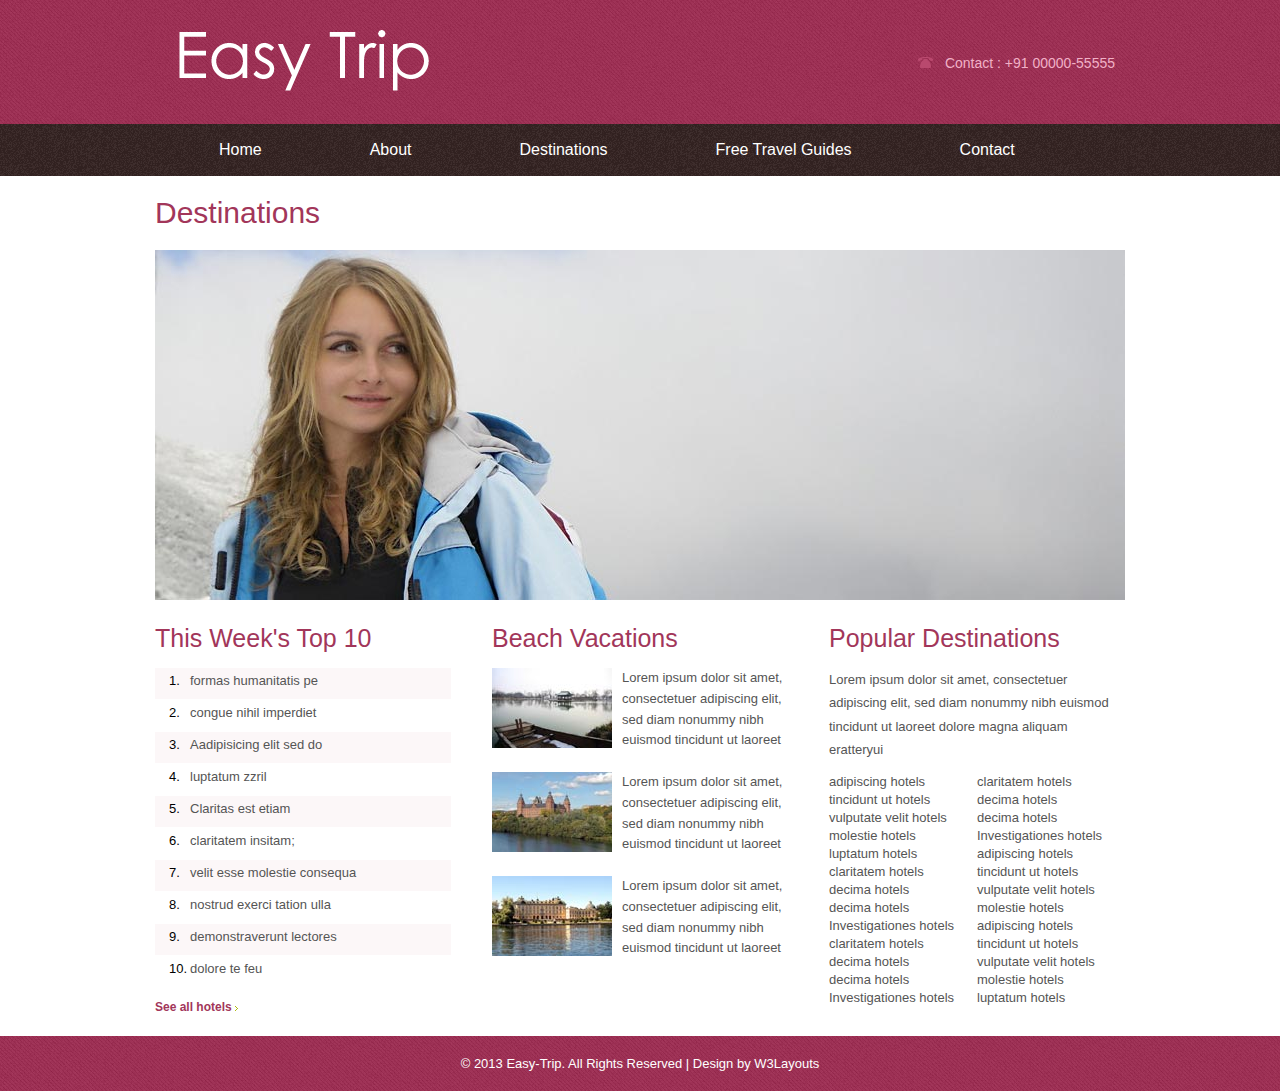
<file: TravelTripProje/web3/destinations.html>
<!--
Author: W3layouts
Author URL: http://w3layouts.com
License: Creative Commons Attribution 3.0 Unported
License URL: http://creativecommons.org/licenses/by/3.0/
-->
<!DOCTYPE HTML>
<html>
<head>
<title>Free Easy-Trip Website Template | Destinations :: w3layouts</title>
<meta http-equiv="Content-Type" content="text/html; charset=utf-8" />
<link rel="stylesheet" href="css/style.css" type="text/css" media="all" />
<meta name="viewport" content="width=device-width, initial-scale=1, maximum-scale=1">
<link href="css/slider.css" rel="stylesheet" type="text/css" media="all"/>
</head>
<body>
<div class="header">
<div class="wrap">
<div class="logo"><a href="index.html"><img src="images/logo.png" alt="" /></a></div>
   <div class="con-right">
			<div class="grid1-l-img">
				<img src="images/contact.png" alt="">
			</div>
			<div class="grid1-l-desc">
				<p>Contact : +91 00000-55555</p>
			</div>
			<div class="clear"></div>
	</div>
    <div class="clear"></div>
     </div>
</div>
    <div class="header-bottom">
    	<div class="wrap">
          <ul id="nav">
                <li><a href="index.html">Home</a></li>
                <li><a class="hsubs" href="about.html">About</a></li>
                <li><a class="hsubs" href="destinations.html">Destinations</a>
                    <ul class="subs">
                        <li><a href="#">Hotels</a></li>
                        <li><a href="#">Restaurants</a></li>
                        <li><a href="#">Beach Resorts</a></li>
                    </ul>
                </li>
                <li><a class="hsubs" href="destinations.html">Free Travel Guides</a></li>
                <li><a href="contact.html">Contact</a></li>
        </ul>
   </div>
</div>
<div class="content">
	<div class="wrap">
	 <div class="about">
		<h3>Destinations</h3>
		<img src="images/dest_banner.jpg" alt=""/>
	</div>
	<div class="grids">
      	<div class="box1">
                                <div class="padding">
                                    <h4>This Week's Top 10</h4>
                                    <ul class="list list-pad">
                                        <li class="list-bg"><span>1.</span><a href="#">formas humanitatis pe</a></li>
                                        <li class="list-bg1"><span>2.</span><a href="#">congue nihil imperdiet</a></li>
                                        <li class="list-bg"><span>3.</span><a href="#">Aadipisicing elit sed do</a></li>
                                        <li class="list-bg1"><span>4.</span><a href="#">luptatum zzril  </a></li>
                                        <li class="list-bg"><span>5.</span><a href="#">Claritas est etiam</a></li>
                                        <li class="list-bg1"><span>6.</span><a href="#">claritatem insitam;</a></li>
                                        <li class="list-bg"><span>7.</span><a href="#">velit esse molestie consequa</a></li>
                                        <li class="list-bg1"><span>8.</span><a href="#">nostrud exerci tation ulla</a></li>
                                        <li class="list-bg"><span>9.</span><a href="#">demonstraverunt lectores</a></li>
                                        <li class="list-bg1"><span>10.</span><a href="#">dolore te feu</a></li>
                                    </ul>
                                    <a href="#" class="link1">See all hotels</a>
                                </div>
                                 <div class="desti-middle">
                                 	<h4>Beach Vacations</h4>
                                 	<div class="box-left">
                                    <div class="bot-img">
                                    	<img src="images/pic6.jpg" alt=""/>
                                    </div>
                                      <div class="bot-desc">
                                      	<p>Lorem ipsum dolor sit amet, consectetuer adipiscing elit, sed diam nonummy nibh euismod tincidunt ut laoreet </p>
                                      </div>
                                    <div class="clear"></div>
                                    	</div>	
                                  <div class="box-left">
                                     <div class="bot-img">
                                    	<img src="images/pic4.jpg" alt=""/>
                                    </div>
                                      <div class="bot-desc">
                                      	<p>Lorem ipsum dolor sit amet, consectetuer adipiscing elit, sed diam nonummy nibh euismod tincidunt ut laoreet </p>
                                      </div>
                                     <div class="clear"></div>
                                    </div>	
                                    <div class="box-left">
                                    <div class="bot-img">
                                    	<img src="images/pic5.jpg" alt=""/>
                                    </div>
                                      <div class="bot-desc">
                                      	<p>Lorem ipsum dolor sit amet, consectetuer adipiscing elit, sed diam nonummy nibh euismod tincidunt ut laoreet </p>
                                       </div>
                                    <div class="clear"></div>
                                    	</div>	
                                 </div>
                              	 <div class="desti-right">
                                 	<h4>Popular Destinations</h4>
                                 	<p>Lorem ipsum dolor sit amet, consectetuer adipiscing elit, sed diam nonummy nibh euismod tincidunt ut laoreet dolore magna aliquam eratteryui</p>
                                 	<div class="desti-text">
                                 		<ul class="list1">
                                            <li><a href="#">adipiscing hotels</a></li>
                                            <li><a href="#"> tincidunt ut hotels</a></li>
                                            <li><a href="#">vulputate velit hotels</a></li>
                                            <li><a href="#">molestie hotels</a></li>
                                            <li><a href="#">luptatum hotels</a></li>
                                            <li><a href="#">claritatem hotels</a></li>
                                            <li><a href="#">decima hotels</a></li>
                                            <li><a href="#">decima hotels</a></li>
                                            <li><a href="#">Investigationes hotels</a></li>
                                             <li><a href="#">claritatem hotels</a></li>
                                            <li><a href="#">decima hotels</a></li>
                                            <li><a href="#">decima hotels</a></li>
                                            <li><a href="#">Investigationes hotels</a></li>
                                        </ul>
                                 	</div>
                                 	<div class="desti-text">
                                 		<ul class="list1">
                                            <li><a href="#">claritatem hotels</a></li>
                                            <li><a href="#">decima hotels</a></li>
                                            <li><a href="#">decima hotels</a></li>
                                            <li><a href="#">Investigationes hotels</a></li>
                                           	<li><a href="#">adipiscing hotels</a></li>
                                            <li><a href="#"> tincidunt ut hotels</a></li>
                                            <li><a href="#">vulputate velit hotels</a></li>
                                            <li><a href="#">molestie hotels</a></li>
                                            <li><a href="#">adipiscing hotels</a></li>
                                            <li><a href="#"> tincidunt ut hotels</a></li>
                                            <li><a href="#">vulputate velit hotels</a></li>
                                            <li><a href="#">molestie hotels</a></li>
                                            <li><a href="#">luptatum hotels</a></li>
                                        </ul>
                                 		
                                 	</div>
                              	</div>
                              <div class="clear"></div>  
                              </div>  
                               <div class="clear"></div>    
   </div>
	</div>
	</div>
<div class="footer-bottom">
<div class="wrap">	
	<div class="copy">
		<p>&copy; 2013 Easy-Trip. All Rights Reserved | Design by <a href="http://w3layouts.com">W3Layouts</a></p>
	</div>
 </div>
</div>
</body>
</html>
</file>
<file: TravelTripProje/web2/css/style.css>
/*--
Author: W3layouts
Author URL: http://w3layouts.com
License: Creative Commons Attribution 3.0 Unported
License URL: http://creativecommons.org/licenses/by/3.0/
--*/
html, body{
    font-size: 100%;
	background-size:cover;
	font-family: 'Oswald', sans-serif;	
}
body a{
transition: 0.5s all ease;
-webkit-transition: 0.5s all ease;
-moz-transition: 0.5s all ease;
-o-transition: 0.5s all ease;
-ms-transition: 0.5s all ease;
}
h1,h2,h3,h4,h5,h6{
	margin:0;			   
}
p{
	margin:0;
}
ul,label{
	margin:0;
	padding:0;
}
/*----start-container---*/
.logo{
float:left;
margin-right:2em;
}
.top-menu{
float:left;
width:40%;
margin-top:3.5em;
}
.search {
width: 55%;
position:relative;
}
.search form {
border: 1px solid #dbdbdb;
background:#dbdbdb;
}
.search form input[type="text"] {
padding: 5px 6px;
font-weight: 400;
font-size: 1em;
color: #fff;
border: none;
outline: none;
font-family: 'Oswald', sans-serif;
width: 87%;
background:#dbdbdb;
}
.search form input[type="submit"] {
background: url('../images/search.png')no-repeat 0px 0px;
width: 20px;
height: 20px;
border: none;
cursor: pointer;
outline: none;
position: absolute;
top:23%;
}
.top-menu ul {
margin-top:1em;
}
.top-menu ul li {
display: inline-block;
}
.top-menu ul li a {
margin:1em 1.7em 1em 0em;
display: block;
color: #4a5054;
font-weight: 400;
font-size: 0.9em;
text-decoration: none;
transition: 0.5s all;
-webkit-transition: 0.5s all;
-moz-transition: 0.5s all;
-o-transition: 0.5s all;
}
.top-menu ul li a:hover,.top-menu ul li.active a{
color:#00aeff;
}
/*----*/
.content,.about-content,.contact-content,.single{
border-top:1px solid #d2d2d2;
border-bottom:1px solid #d2d2d2;
}
.content-main {
padding-left:0;
width:60%;
}
.content-grids {
margin-top: 4em;
}
.post-info{
background:#fff;
padding:2em;
}
.post-info h4{
color:#afafaf;
font-family: 'Lato', sans-serif;
font-size:0.8em;
margin-bottom:1em;
}
.post-info h4 a{
font-size:1.7em;
color:#00aeff;
margin-right:0.7em;
display:inline-block;
text-decoration:none;
font-family: 'Oswald', sans-serif;	
font-weight:400;
text-transform:uppercase;
}
.post-info h4 a:hover{
color: #4a5054;
}
.post-info p{
font-family: 'Lato', sans-serif;
color:#9a9da0;
font-size:0.9em;
line-height:1.5em;
margin-bottom:1em;
}
.post-info a span {
background: url(../images/more.png) no-repeat 0px 3px;
height: 18px;
width: 15px;
display: inline-block;
margin-right: 7px;
}
.post-info a {
color: #626465;
font-weight: 400;
font-size: 1em;
display: inline-block;
text-decoration: none;
}
.post-info a:hover{
color:#00aeff;
}
/*==================================================
 * Effect 2
 * ===============================================*/
.content-grid-info{
  position: relative;
  margin-bottom: 3em;
}
.post-info:before, .post-info:after
{
  z-index: -1;
  position: absolute;
  content: "";
  bottom: 15px;
  left: 10px;
  width: 50%;
  top: 80%;
  max-width:300px;
  background: #777;
  -webkit-box-shadow: 0 15px 10px #777;
  -moz-box-shadow: 0 15px 10px #777;
  box-shadow: 0 15px 10px #777;
  -webkit-transform: rotate(-3deg);
  -moz-transform: rotate(-3deg);
  -o-transform: rotate(-3deg);
  -ms-transform: rotate(-3deg);
  transform: rotate(-3deg);
}
.post-info:after
{
  -webkit-transform: rotate(3deg);
  -moz-transform: rotate(3deg);
  -o-transform: rotate(3deg);
  -ms-transform: rotate(3deg);
  transform: rotate(3deg);
  right: 10px;
  left: auto;
}

/*----*/
.content-right {
padding-left: 1em;
}
.recent,.comments,.archives{
margin-bottom:3em;
}
.recent h3,.comments h3,.archives h3,.categories h3{
color:#4a5054;
font-size:1.1em;
margin-bottom:0.5em;
}
.recent ul li,.comments ul li,.archives ul li,.categories ul li{
display:block;
}
.recent li a,.comments ul li a,.archives ul li a,.categories ul li a{
color:#7C7C7C;
border-bottom:1px solid #a6aaae;
font-family: 'Lato', sans-serif;
font-size: 0.9em;
text-decoration: none;
padding: 6px 0 0 0;
display:inline-block;
font-weight: 400;
}
.comments ul li{
color:#7C7C7C;
font-size: 0.9em;
border-bottom:none;
margin:0 5px;
font-family: 'Lato', sans-serif;
}
.recent li a:hover,.comments ul li a:hover,.archives ul li a:hover,.categories ul li a:hover{
color:#00aeff;
}
/*----*/
.footer{
padding:3em 0;
}
.footer p{
color:#989898;
font-size:1em;
}
.footer p a{
color:#00aeff;
}
.footer p a:hover{
color:#989898;
}
/*--about--*/
.about-content,.contact-content,.single{
padding:2em 0;
}
.about-content h2{
color:#00aeff;
font-size:2em;
}
.about-grid2,.about-grid,.who-iam{
margin-top:2em;
}
.about-grid h3,.about-grid2 h3,.who-iam h3{
color: #4a5054;
font-size: 1.3em;
margin-bottom: 0.5em;
}
.about-grid p,.about-grid2 p,.who-iam p{
color: #7C7C7C;
font-family: 'Lato', sans-serif;
font-size: 0.95em;
line-height:1.8em;
font-weight: 400;
margin-bottom:1em;
}
.about-grid2 li {
list-style-image: url(../images/icon3.png);
margin: 0 0 10px 20px;
}
.about-grid2 li a {
font-family: 'Lato', sans-serif;
color: #9A9598;
font-size: 0.9em;
text-decoration: none;
}
.about-grid2 li a:hover {
color:#00aeff;
padding-left: 1em;
}
.man-info{
width:60%;
float:left;
margin-right:5%;
}
.man-pic{
width:30%;
float:left;
}
.man-info h4{
color: #4a5054;
margin-left:1em;
font-size: 1.1em;
margin-bottom: 0.5em;
}
.man-info li{
color: #7C7C7C;
font-family: 'Lato', sans-serif;
font-size: 0.95em;
margin-left:2em;
padding:5px 0;
}
/*----*/
.contact-info h2 {
color: #00aeff;
font-size: 2em;
margin-bottom: 0.5em;
}
.contact-info p {
color: #7C7C7C;
font-family: 'Lato', sans-serif;
font-size: 0.95em;
line-height: 1.8em;
font-weight: 400;
margin-bottom: 1em;
}
.contact-details form input[type="text"], .contact-details textarea {
width: 47%;
margin-right: 4%;
padding: 12px;
border: 1px solid #E2E0ED;
font-size: 1em;
margin-bottom: 2em;
color: #C2C1CB;
background: #fff;
outline: none;
font-weight: 400;
font-family: 'Lato', sans-serif;
transition: 0.5s all ease;
-webkit-transition: 0.5s all ease;
-moz-transition: 0.5s all ease;
-o-transition: 0.5s all ease;
-ms-transition: 0.5s all ease;
}
.contact-details form input[type="text"]:hover, .contact-details textarea:hover{
border: 1px solid #00aeff;
}
.contact-details textarea {
resize: none;
height: 200px;
width: 98%;
margin-right: 0%;
}
.contact-details form input[type="text"]:nth-child(2),.contact-details form input[type="text"]:nth-child(4){
margin-right:0%;
}
.contact-map iframe {
width: 100%;
height: 200px;
margin-top: 0.5em;
}
.company_address {
padding-left: 3em;
}
.contact-map h4, .company_address h4 {
color: #4a5054;
font-size: 1.3em;
font-weight: 400;
margin-bottom:1em;
}
.company_address p {
font-size: 1em;
color:#7C7C7C;
font-family: 'Lato', sans-serif;
line-height: 1.8em;
}
.company_address p a{
color:#7C7C7C;
}
.company_address p a:hover{
color:#00aeff;
}
.contact-details {
margin-top: 2em;
}
.contact-map {
padding:0;
}
.contact-details form input[type="submit"] {
font-weight: 400;
color:#00aeff;
outline: none;
border: 1px solid #00aeff;
font-size: 1em;
padding: 0.6em 3em;
background:transparent;
font-family: 'Source Sans Pro', sans-serif;
transition: 0.5s all;
-webkit-transition: 0.5s all;
-moz-transition: 0.5s all;
-o-transition: 0.5s all;
-ms-transition: 0.5s all;
}
.contact-details form input[type="submit"]:hover{
border: 1px solid #00aeff;
background:#00aeff;
color:#fff;
}
/*----*/
.single-grid p {
font-family: 'Lato', sans-serif;
color: #9a9da0;
font-size: 1em;
line-height: 1.8em;
margin:1em 0;
text-align:justify;
}
.single-grid img{
width:100%;
}
ul.comment-list {
border: 1px solid #BAB6B6;
padding: 2em;
margin: 3em 0;
list-style: none;
}
h5.post-author_head {
font-size: 1.3em;
color: #848484;
margin: 0 0 1em;
}
h5.post-author_head a{
color: #848484;
}
h5.post-author_head a:hover{
color: #00aeff;
}
ul.comment-list img {
float: left;
width: 10%;
margin-right: 20px;
}
.desc p {
font-size: 1.2em;
color: #848484;
margin-top: 1em;
display: inline-block;
font-family: 'Lato', sans-serif;
}
.desc p a{
color: #00aeff;
font-family: 'Lato', sans-serif;
}
.desc p a:hover{
color: #848484;
}
.content-form form input[type="text"], .content-form form textarea {
padding: 10px 15px;
width: 100%;
color: #333;
font-size: 1em;
border: 1px solid #F6F1DE;
font-family: 'Lato', sans-serif;
outline: none;
display: block;
margin: 10px 0;
}
.content-form form textarea {
height: 200px;
resize: none;
}
.content-form form input[type="submit"] {
color: #fff;
background: #00aeff;
padding: 0.4em 1.5em;
text-decoration: none;
font-size: 0.9em;
display: inline-block;
margin-top: 1em;
border: none;
outline: none;
border: 1px solid  #00aeff;
transition: 0.5s all ease;
-webkit-transition: 0.5s all ease;
-moz-transition: 0.5s all ease;
-o-transition: 0.5s all ease;
-ms-transition: 0.5s all ease;
}
.content-form form input[type="submit"]:hover{
background: transparent;
color:#00aeff;
}
.content-form h3 {
color: #00aeff;
margin-bottom: 1em;
text-decoration: none;
display: block;
font-family: 'Oswald', sans-serif;
}
/*----responsive-menu-start---*/
@media(max-width:1440px){
.man-info {
width: 65%;
}
}
@media(max-width:1024px){
.content-main {
width: 73%;
}
.content-right {
width: 27%;
}
}
@media(max-width:768px){
.logo{
width:29%;
}
.logo img{
width:100%;
}
.top-menu {
width: 60%;
margin-top:1.5em;
}
.content-grids {
margin-top: 3em;
}
.content-main {
width: 100%;
padding:0;
}
.content-grid-info img{
width:100%;
}
.content-right {
width: 100%;
margin-top:2em;
padding:0;
}
.recent, .comments, .archives,.categories {
margin-bottom:2em;
width: 50%;
float: left;
}
.about-content h2 {
font-size: 1.7em;
margin-bottom:1em;
}
.about-grid2, .about-grid, .who-iam {
margin-top: 1em;
}
.about-grid h3, .about-grid2 h3, .who-iam h3 {
font-size: 1.2em;
}
.about-grid p, .about-grid2 p, .who-iam p {
font-size: 0.9em;
}
.man-pic img{
width:100%;
}
.man-info li {
font-size: 0.9em;
}
.contact-info p {
font-size: 0.9em;
}
.contact-map h4, .company_address h4 {
font-size: 1.2em;
margin-bottom: 0.5em;
}
.company_address {
padding-left: 0em;
margin-top:2em;
}
.company_address p {
font-size: 0.9em;
}
.contact-info h2 {
font-size: 1.7em;
}
.single-main,.side-content{
padding:0;
}
.side-content{
margin-top:2em;
}
.single-grid p {
font-size: 0.9em;
}
.content-grid-info{
  margin-bottom: 2em;
}
}
@media(max-width:640px){
.search form input[type="submit"] {
top:18%;
background-size:83%;
}
.search form input[type="text"]{
padding:4px 6px;
font-size:0.85em;
}
.top-menu ul li a {
margin: 0em 1.7em 1em 0em;
}
.post-info h4 {
font-size: 0.7em;
}
.post-info h4 a {
font-size: 1.7em;
}
.post-info {
padding: 1.5em;
}
.content-grids {
margin-top: 2.5em;
}
.post-info p {
font-size: 0.85em;
}
.post-info a {
font-size: 0.85em;
}
.post-info a span {
vertical-align: top;
}
.recent h3, .comments h3, .archives h3, .categories h3 {
font-size: 1em;
}
.recent li a, .comments ul li a, .archives ul li a{
font-size: 0.85em;
}
.comments ul li a{
font-size: 0.9em;
}
.about-content h2 {
font-size: 1.5em;
}
.about-grid h3, .about-grid2 h3, .who-iam h3 {
font-size: 1.05em;
}
.about-grid p, .about-grid2 p{
font-size: 0.85em;
overflow:hidden;
height: 75px;
}
.about-grid2 li a {
font-size: 0.8em;
}
.who-iam p {
font-size: 0.85em;
}
.contact-info h2 {
font-size: 1.5em;
}
.contact-info p {
font-size: 0.85em;
overflow: hidden;
height: 48px;
}
.contact-details form input[type="text"], .contact-details textarea {
width: 100%;
margin-right: 0;
padding: 10px;
font-size: 0.85em;
margin-bottom: 1em;
}
.contact-details textarea {
height: 170px;
}
.contact-details form input[type="submit"] {
font-size: 0.83em;
padding: 0.6em 2em;
}
.contact-map h4, .company_address h4 {
font-size: 1.1em;
}
.desc p {
font-size: 1em;
}
h5.post-author_head {
font-size: 1.2em;
}
ul.comment-list {
padding: 1.5em;
margin: 2em 0;
}
.content-form h3{
font-size:1.2em;
}
.content-grid-info{
  margin-bottom: 2em;
}
}
@media(max-width:480px){
.logo {
width: 33%;
}
.top-menu {
width: 48%;
margin-top: 0.5em;
}
.top-menu ul li a {
margin: 0em 1em 1em 0em;
font-size: 0.8em;
}
.search {
width: 80%;
}
.search form input[type="text"] {
padding: 5px 6px;
font-size:0.8em;
width: 100%;
}
.search form input[type="submit"] {
top: 25%;
background-size: 74%;
right: 2%;
}
.post-info h4{
font-size: 0.6em;
}
.post-info h4 a {
font-size: 1.8em;
}
.post-info p {
font-size: 0.8em;
}
.post-info a {
font-size: 0.8em;
}
.post-info a span {
width: 12px;
background-size: 100%;
vertical-align: text-bottom;
}
.recent h3, .comments h3, .archives h3, .categories h3 {
font-size: 0.95em;
}
.recent li a, .archives ul li a {
font-size: 0.79em;
}
.comments ul li a{
font-size: 0.88em;
}
.about-content h2 {
font-size: 1.4em;
}
.about-content, .contact-content, .single {
padding: 1.5em 0;
}
.about-grid h3, .about-grid2 h3, .who-iam h3 {
font-size: 1em;
}
.about-grid p, .about-grid2 p {
font-size: 0.8em;
}
.about-grid2 li {
margin: 0 0 7px 20px;
}
.who-iam p {
font-size: 0.8em;
overflow: hidden;
height: 113px;
}
.man-info h4 {
font-size: 1em;
}
.man-info li {
font-size: 0.75em;
padding: 4px 0;
margin-left: 1em;
}
.contact-details {
margin-top: 1em;
}
.contact-details form input[type="submit"] {
margin-bottom: 1em;
}
.single-grid p {
font-size: 0.85em;
overflow: hidden;
height: 165px;
}
.content-grid-info{
  margin-bottom: 1.5em;
}
}
@media(max-width:320px){
.logo {
width: 37%;
margin-right:0.5em;
}
.top-menu {
width:60%;
}
.top-menu ul {
margin-top: 0.5em;
}
.top-menu ul li a {
margin: 0em 0.5em 0em 0em;
font-size: 0.75em;
}
.search form input[type="text"] {
padding: 1px 6px;
font-size: 0.8em;
}
.post-info {
padding: 1em;
}
.post-info h4 a {
font-size: 1.8em;
margin-bottom: 0.5em;
margin-right: 1.7em;
}
.post-info p {
font-size: 0.77em;
overflow: hidden;
height: 40px;
margin-bottom: 0.5em;
}
.recent,.categories {
margin-bottom: 1.5em;
width: 100%;
}
.comments,.archives{
display:none;
}
.footer {
padding: 1em 0;
}
.footer p {
font-size: 0.8em;
text-align:center;
}
.about-content h2 {
font-size: 1.2em;
}
.about-content, .contact-content, .single {
padding: 1em 0;
}
.about-grid h3, .about-grid2 h3, .who-iam h3 {
font-size: 0.9em;
}
.about-grid p, .about-grid2 p {
font-size: 0.77em;
margin-bottom: 0.5em;
height: 70px;
}
.about-grid2 li a {
font-size: 0.75em;
}
.about-grid2 li:nth-child(2){
display:none;
}
.man-info {
width: 100%;
margin-right: 0%;
}
.who-iam p {
font-size: 0.77em;
height: 89px;
}
.man-info li {
padding: 3px 0;
margin-left: 0em;
}
.man-info h4 {
margin-left: 0em;
}
.man-pic {
width: 100%;
margin-top: 1em;
}
.contact-info h2 {
font-size: 1.3em;
}
.contact-info p {
font-size: 0.77em;
height: 51px;
line-height: 1.5em;
}
.contact-details form input[type="text"], .contact-details textarea {
padding: 6px;
font-size: 0.8em;
margin-bottom: 0.6em;
}
.contact-details textarea {
height: 135px;
}
.contact-details form input[type="submit"] {
font-size: 0.8em;
padding: 0.5em 2em;
}
.contact-map h4, .company_address h4 {
font-size: 1em;
}
.company_address p {
font-size: 0.85em;
}
.single-grid p {
font-size: 0.77em;
height: 153px;
}
ul.comment-list {
padding: 1em;
margin: 1em 0;
}
h5.post-author_head {
font-size: 1em;
}
.desc p {
font-size: 0.8em;
margin-top: 0em;
}
.content-form form input[type="text"], .content-form form textarea {
padding: 6px 10px;
font-size: 0.8em;
}
.content-form form textarea {
height: 135px;
}
.content-form h3 {
font-size: 1.1em;
}
}
</file>
<file: TravelTripProje/web3/css/slider.css>
.header_bottom_right_images{
	
	float:left;
}
*{
	margin:0;
	padding:0;
}
#slideshow{
	background-color:#F5F5F5;
	height:500px;
	position:relative;
	width:1200px;
	box-shadow: 0 0 2px #aaa;
	-webkit-box-shadow: 0 0 2px #aaa;
	-moz-box-shadow: 0 0 2px #aaa;
	-o-box-shadow: 0 0 2px #aaa;
}
#slideshow ul{
	height:400px;
	left:10px;
	list-style:none outside none;
	overflow:hidden;
	position:absolute;
	top:10px;
	width:650px;
}

#slideshow li{
	position:absolute;
	display:none;
	z-index:10;
}
#slideshow li:first-child{
	display:block;
	z-index:1000;
}
#slideshow .slideActive{
	z-index:1000;
}
#slideshow canvas{
	display:none;
	position:absolute;
	z-index:100;
}
#slideshow .arrow{
	height:71px;
	width:50px;
	position:absolute;
	background:url(../images/arrows.png) no-repeat;
	top:50%;
	margin-top:-40px;
	cursor:pointer;
	z-index:5000;
	left: 610px;
}
#slideshow .previous{ background-position:left top;left:10px;}
#slideshow .previous:hover{ background-position:left bottom;}

#slideshow .next{ background-position:right top;right:-10px;}
#slideshow .next:hover{ background-position:right bottom;}
</file>
<file: TravelTripProje/weblogin/css/style.css>
/*--
Author: W3layouts
Author URL: http://w3layouts.com
License: Creative Commons Attribution 3.0 Unported
License URL: http://creativecommons.org/licenses/by/3.0/
--*/
/* reset */
html,body,div,span,applet,object,iframe,h1,h2,h3,h4,h5,h6,p,blockquote,pre,a,abbr,acronym,address,big,cite,code,del,dfn,em,img,ins,kbd,q,s,samp,small,strike,strong,sub,sup,tt,var,b,u,i,dl,dt,dd,ol,nav ul,nav li,fieldset,form,label,legend,table,caption,tbody,tfoot,thead,tr,th,td,article,aside,canvas,details,embed,figure,figcaption,footer,header,hgroup,menu,nav,output,ruby,section,summary,time,mark,audio,video{margin:0;padding:0;border:0;font-size:100%;font:inherit;vertical-align:baseline;}
article, aside, details, figcaption, figure,footer, header, hgroup, menu, nav, section {display: block;}
ol,ul{list-style:none;margin:0px;padding:0px;}
blockquote,q{quotes:none;}
blockquote:before,blockquote:after,q:before,q:after{content:'';content:none;}
table{border-collapse:collapse;border-spacing:0;}
/* start editing from here */
a{text-decoration:none;}
.txt-rt{text-align:right;}/* text align right */
.txt-lt{text-align:left;}/* text align left */
.txt-center{text-align:center;}/* text align center */
.float-rt{float:right;}/* float right */
.float-lt{float:left;}/* float left */
.clear{clear:both;}/* clear float */
.pos-relative{position:relative;}/* Position Relative */
.pos-absolute{position:absolute;}/* Position Absolute */
.vertical-base{	vertical-align:baseline;}/* vertical align baseline */
.vertical-top{	vertical-align:top;}/* vertical align top */
nav.vertical ul li{	display:block;}/* vertical menu */
nav.horizontal ul li{	display: inline-block;}/* horizontal menu */
img{max-width:100%;}
/*end reset*/
/****-----start-body----****/
body{
text-align: center;
background: url("../images/b4.jpg") 0px 0px no-repeat;
background-size:cover;
background-attachment: fixed;
}
.padding-all{
padding:100px;
}

.header {
text-align: center;
padding-bottom:75px;
}
.header h1 img{
width:7%;
}

p ,a{
 font-family: 'Cormorant SC', serif;
}
.header h1 {
    font-size: 50px;
    color: #fff;
    font-family: 'Cormorant SC', serif;
    letter-spacing: 3px;
    margin: 0 auto;
    text-shadow: 1px 1px 4px #000;
    text-transform: uppercase;
    font-weight: 600;
}


.design-w3l{
width:36%;
margin:0 auto;
}

.mail-form-agile {
    padding: 50px 40px;
    text-align: center;
    margin:0px;
    color: #000;
	margin:0 auto;
}

.padding {
margin: 20px 0 30px;
}
::-webkit-input-placeholder { /* Chrome/Opera/Safari */
  color:#fff;
}
::-moz-placeholder { /* Firefox 19+ */
   color:#fff;
}
::-ms-input-placeholder { /* IE 10+ */
   color:#fff;
}
::-moz-placeholder { /* Firefox 18- */
   color:#fff;
}
.mail-form-agile input[type="text"], .mail-form-agile input[type="password"] {
padding: 13px 10px;
width: 92.5%;
font-size: 16px;
outline: none;
background:transparent;
border:0px;
border-bottom: 1px solid #fff;
border-radius: 0px;
font-family: 'Open Sans', sans-serif;
letter-spacing:1.6px;
color:#fff;
}

.mail-form-agile input[type="submit"]{
font-size: 18px;
padding: 10px 20px;
letter-spacing:1.2px;
border: none;
text-transform: capitalize;
outline: none;
background: #03A9F4;
color: #fff;
cursor: pointer;
margin: 0 auto;
font-family: 'Open Sans', sans-serif;
-webkit-transition-duration: 0.9s;
transition-duration: 0.9s;
}
.mail-form-agile input[type="submit"]:hover {
 -webkit-transition-duration: 0.9s;
 transition-duration: 0.9s;
 background:rgba(91, 157, 214, 0.76);
}

.footer{
text-align: center;
padding-top:75px;
letter-spacing:1.6px;
line-height:22px;
}
.footer p {
font-size: 16px;
color: #fff;
margin: 0px;
letter-spacing:1.4px;
}
.footer p a {
color:#03A9F4;
font-weight:blod;
-webkit-transition-duration: 0.8s;
transition-duration: 0.8s;
}
.footer p a:hover {
color: #fff;
 -webkit-transition-duration: 0.8s;
 transition-duration: 0.8s;
}





/*-- responsive media queries --*/


@media screen and (max-width:1440px){
.design-w3l {
    width: 40%;
}
.header h1 img{
width:8.5%;
}

}

@media screen and (max-width:1366px){


}

@media screen and (max-width:1280px){
.design-w3l {
    width: 46%;
}
.mail-form-agile {
    padding: 40px;
}
}


@media screen and (max-width:1080px){
.padding-all{
padding:80px 50px;
}
.header h1 img{
width:8%;
}
.header h1 {
    font-size: 44px;
}
}


@media screen and (max-width:991px){
.design-w3l {
    width: 54%;
}


}


@media screen and (max-width:800px){
.padding-all{
padding:75px 30px;
}
.design-w3l {
    width: 60%;
}
.header h1 {
    font-size: 40px;
}
.header {
    padding-bottom: 50px;
}
.footer {
    padding-top: 50px;
}



}


@media screen and (max-width:667px){
.design-w3l {
    width: 75%;
}

}

@media screen and (max-width:640px){
.header h1 img {
    width: 10%;
}
.header h1 {
    font-size: 36px;
}
.mail-form-agile {
    padding: 35px 30px;
}
.mail-form-agile input[type="text"], .mail-form-agile input[type="password"] {
    font-size: 14px;
}
.mail-form-agile input[type="submit"] {
    font-size: 16px;
}
.footer p {
    font-size: 14px;
}

}


@media screen and (max-width:568px){
.padding-all {
    padding: 60px 20px;
}

.header h1 {
    font-size: 32px;
}

}

@media screen and (max-width:480px){
.header h1 {
    font-size: 28px;
}
.design-w3l {
    width: 92%;
}
.mail-form-agile input[type="submit"] {
    font-size: 14px;
}
.footer p {
    font-size: 13px;
}

}

@media screen and (max-width:414px){
.padding-all {
    padding:50px 10px;
}
.header h1 {
    font-size: 24px;
}



}

@media screen and (max-width:384px){
.header {
    padding-bottom: 30px;
}
.header h1 {
    font-size: 22px;
}
.design-w3l {
    width: 100%;
}



}

@media screen and (max-width:320px){
.header h1 {
    font-size: 18px;
}


}
</file>
<file: TravelTripProje/web3/css/style.css>
/*
Author: W3layout
Author URL: http://w3layouts.com
License: Creative Commons Attribution 3.0 Unported
License URL: http://creativecommons.org/licenses/by/3.0/
*/
/* reset */
html,body,div,span,applet,object,iframe,h1,h2,h3,h4,h5,h6,p,blockquote,pre,a,abbr,acronym,address,big,cite,code,del,dfn,em,img,ins,kbd,q,s,samp,small,strike,strong,sub,sup,tt,var,b,u,i,dl,dt,dd,ol,nav ul,nav li,fieldset,form,label,legend,table,caption,tbody,tfoot,thead,tr,th,td,article,aside,canvas,details,embed,figure,figcaption,footer,header,hgroup,menu,nav,output,ruby,section,summary,time,mark,audio,video{margin:0;padding:0;border:0;font-size:100%;font:inherit;vertical-align:baseline;}
article, aside, details, figcaption, figure,footer, header, hgroup, menu, nav, section {display: block;}
ol,ul{list-style:none;margin:0;padding:0;}
blockquote,q{quotes:none;}
blockquote:before,blockquote:after,q:before,q:after{content:'';content:none;}
table{border-collapse:collapse;border-spacing:0;}
/* start editing from here */
a{text-decoration:none;}
.txt-rt{text-align:right;}/* text align right */
.txt-lt{text-align:left;}/* text align left */
.txt-center{text-align:center;}/* text align center */
.float-rt{float:right;}/* float right */
.float-lt{float:left;}/* float left */
.clear{clear:both;}/* clear float */
.pos-relative{position:relative;}/* Position Relative */
.pos-absolute{position:absolute;}/* Position Absolute */
.vertical-base{	vertical-align:baseline;}/* vertical align baseline */
.vertical-top{	vertical-align:top;}/* vertical align top */
.underline{	padding-bottom:5px;	border-bottom: 1px solid #eee; margin:0 0 20px 0;}/* Add 5px bottom padding and a underline */
nav.vertical ul li{	display:block;}/* vertical menu */
nav.horizontal ul li{	display: inline-block;}/* horizontal menu */
img{max-width:100%;}
/*end reset*/
body{
	font-family:Arial, Helvetica, sans-serif;
}
.header{
	background:url(../images/head_bg.jpg);
}
.header-bottom{
	background:url(../images/head_bot.gif);
}
.wrap{
	width:970px;
	margin:0 auto;
}
.logo{
	margin: 20px 0;
	float:left;
}
.logo h1{
	color:white;
	font-size:40px;
}
.con-right {
	float: right;
	margin-top: 40px;
}
.grid1-l-img {
	float: left;
	margin-top: 13px;
}
.grid1-l-desc {
	margin-top: 5px;
	float: right;
}
.grid1-l-desc p {
	font-size: 14px;
	color: rgb(241, 177, 199);
	vertical-align: top;
	padding: 10px;
}
#nav,#nav ul {
    list-style: none outside none;
    margin: 0;
    padding: 0;
}
#nav {
  	border-radius: 5px 5px 5px 5px;
   	z-index: 9999;
    display: table;
    padding: 10px;
    position: relative;
    font-family:"Century Gothic",  Helvetica, sans-serif;
}
#nav ul {
	background: url(../images/head_bot.gif);
  	border:1px solid #291c1b;
    border-radius: 0 5px 5px 5px;
    border-width: 0 1px 1px;
    box-shadow: 0 5px 5px rgba(0, 0, 0, 0.5);
    left: -9999px;
    overflow: hidden;
    padding: 20px 0 10px;
    position: absolute;
    top: -9999px;

    -moz-transform: scaleY(0);
    -ms-transform: scaleY(0);
    -o-transform: scaleY(0);
    -webkit-transform: scaleY(0);
    transform: scaleY(0);

    -moz-transform-origin: 0 0;
    -ms-transform-origin: 0 0;
    -o-transform-origin: 0 0;
    -webkit-transform-origin: 0 0;
    transform-origin: 0 0;

    -moz-transition: -moz-transform 0.1s linear;
    -ms-transition: -ms-transform 0.1s linear;
    -o-transition: -o-transform 0.1s linear;
    -webkit-transition: -webkit-transform 0.1s linear;
    transition: transform 0.1s linear;
}
#nav li {
    float: left;
    position: relative;
}
#nav li a {
    color: #FFFFFF;
    display: block;
    font-size: 16px;
    padding: 7px 54px;
    text-decoration: none;
}
#nav li:hover > a {
    background: #291c1b;
    border-radius: 5px 5px 5px 5px;
    color: #FFFFFF;
}
#nav li:hover > a.hsubs {
    border-radius: 5px 5px 0 0;
}
#nav li:hover ul.subs {
    left: 0;
    top: 36px;
    width: 250px;
    -moz-transform: scaleY(1);
    -ms-transform: scaleY(1);
    -o-transform: scaleY(1);
    -webkit-transform: scaleY(1);
}
#nav ul li {
    width: 100%;
}
#nav ul li:hover > a {
     background: #291c1b !important;
    border-radius: 5px 5px 5px 5px;
   
}
/*--content--*/
.header-banner{
	background: #f0f0f0;
}
.banner-left{
	width: 280px;
	float: left;
	padding: 40px 0;
	margin-right: 20px;
}
.con-text{
	border-bottom: 2px ridge #fff;
}
.grid1-img {
	float: left;
	margin-right: 10px;
}
.grid1-desc {
	float:left;
	margin-top: 20px;
}
.grid1-desc p {
	color:#555;
	font-size: 20px;
}
.indent {
	text-align: center;
}
h2{
	font-size: 40px;
	line-height: 29px;
	font-family: "Century Gothic", Helvetica, sans-serif;
	color:#a2365a;
	padding: 30px 0;
}
/*--content--*/
.content{
	background: #fff;
}
.con-bot{
}
.con-top{
	padding: 20px 0;
}
.con-top h3{
	font-size:30px;
	color:#a2365a;
	font-family: "Century Gothic", Helvetica, sans-serif;
	margin-bottom: 15px;
}
.con-top p{
	color:#555;
	font-size:13px;
	line-height: 1.8em;
}
.left{
	width:296px;
	float:left;
	margin: 0 41px 20px 0;
}
.left-text{
	text-align: center;
}
.left-text p{
	color:#555;
	font-size:13px;
	line-height: 1.8em;
	margin: 5px 0 15px 0;
}
.bot-left{
	padding: 10px;
	box-shadow: 0 0 1px #aaa;
	-webkit-box-shadow: 0 0 1px #aaa;
	-moz-box-shadow: 0 0 1px #aaa;
	-o-box-shadow: 0 0 1px #aaa;
	margin-bottom: 20px;
}
.bot-left img{
	display: block;
}
.left-text h4{
	color: #a2365a;
	font-size:15px;
	margin: 15px 0;
	font-weight: bold;
}
.right{
	width:296px;
	float:left;
	margin-right: 0px;
}
span.doller{
	color:#555;
	font-size:20px;
	font-family: "Century Gothic", Helvetica, sans-serif;
	font-weight: bold;
}
.read {
	padding:7px 10px 7px;
	color: white;
	font-size: 12px;
	cursor: pointer;
	background: #a2365a url(../images/but.png);
	margin-bottom: 20px;
	border: 1px solid #a2365a;
	text-shadow: 0 -1px 1px rgba(0, 0, 0, 0.25);
	border-radius: 4px;
	-webkit-border-radius: 4px;
	-moz-border-radius: 4px;
	-o-border-radius: 4px;
}
.read:hover{
	background: rgb(155, 45, 82);
}
.box1{
}
.padding{
	width:296px;
	float:left;
	margin: 0px 41px 20px 0;
}
.padding1{
	width:633px;
	float:left;
	margin-right: 0px;
}
.padding h4, .padding1 h4, .desti-middle h4, .desti-right h4{
	color:#a2365a;
	font-family: "Century Gothic", Helvetica, sans-serif;
	margin-bottom: 15px;
	font-size:25px;	
}
.list .list-bg {
	background: rgb(252, 247, 248);
}
.list li {
	height: 26px;
	margin-bottom: 1px;
	padding: 5px 0px 0px 14px;
	font-size: 13px;
}
.list span {
	width: 21px;
	display: inline-block;
}
.list a {
	text-decoration: none;
	color: #555;
	font-weight: normal;
}
.list a:hover {
	color:#a2365a;
	font-weight: bold;
}
.link1 {
	font-size: 12px;
	line-height: 18px;
	color: #a2365a;
	font-weight: bold;
	background: url(../images/link1-bg.gif) right 8px no-repeat;
	padding-right: 7px;
	margin-top: 10px;
	display: inline-block;
}
.link1:hover {
	color: rgb(155, 45, 82);
	text-decoration: underline;
}
.box-left{
	width:301px;
	float:left;
	margin-right: 20px;
}
.box1-left{
	width:301px;
	float:left;
	margin-right: 0px;
}
.bot-img{
	width:120px;
	float:left;
	margin: 0 10px 20px 0;
}
.bot-desc{
	width:171px;
	float:left;
}
.bot-desc1{
	width:171px;
	float:left;
	margin-right: 0px;
}
.bot-desc p, .bot-desc1 p{
	color:#555;
	font-size:13px;
	line-height: 1.6em;
}
/*--about--*/
.about h3, .contact-top h3 {
	font-size:30px;
	color:#a2365a;
	font-family: "Century Gothic", Helvetica, sans-serif;
	padding:20px 0;
}
.about img{
	margin-bottom: 20px;
}
.about p, .contact-top p{
	color:#555;
	font-size:13px;
	line-height: 1.8em;
	margin-bottom: 20px;
}
/*--destinations--*/
.desti-middle {
	width: 296px;
	float: left;
	margin: 0px 41px 20px 0;
}
.desti-right {
	width: 296px;
	float: left;
	margin-right:0px;
}
.desti-text{
	width:128px;
	float:left;
	margin-right: 20px;
}
.list1 a {
	color: #555;
	font-size:13px;
}
.list1 a:hover {
	text-decoration: underline;
}
.desti-right p{
	color:#555;
	font-size:13px;
	line-height: 1.8em;
	margin-bottom: 10px;
}
/*--footer--*/
.footer-bottom{
	background: url(../images/head_bg.jpg);
	padding: 20px;
}
.copy{
	text-align: center;
}
.copy p{
	font-size:13px;
	color:#fff;
}
.copy a{
	color:#fff;
}
.copy a:hover{
	text-decoration: underline;
}
.form {
	font-size: .8em;
	width: 300px;
	float: left;
	margin: 0 80px 20px 0;
}
.form1 {
	width: 590px;
	float: left;
}
.form1 textarea {
	width: 570px;
	font-size: 13px;
	margin: 5px 0 30px 0;
	border: 1px solid #f0f0f0;
	color: #555;
	background:#f0f0f0;
	-webkit-border-radius: .2em;
	-moz-border-radius: .2em;
	border-radius: .2em;
	outline: none;
	margin-bottom: 25px;
	height: 150px;
	padding: 7px;
	resize: none;
	font-family:Arial, Helvetica, sans-serif;
}
.form input[type="text"] {
	padding: 7px;
	width: 300px;
	font-size: 13px;
	margin: 5px 0 30px 0;
	border: 1px solid #f0f0f0;
	color: #555;
	background:#f0f0f0;
	-webkit-border-radius: .2em;
	-moz-border-radius: .2em;
	border-radius: .2em;
	outline: none;
	font-family:Arial, Helvetica, sans-serif;
}
.contact-left {
	float: left;
	width: 300px;
	margin-right: 90px;
}
.contact-add {
	margin-bottom: 20px;
}
.contact-left h3 {
	font-size: 18px;
	color: #a2365a;
	margin-bottom: 5px;
}
.contact-left p {
	font-size: 13px;
	color: #555;
	width: 337px;
	line-height: 1.8em;
}
.contact-left p a{
	color: #555;

}
.contact-map {
	width: 580px;
	float: left;
	font-size: 13px;
}
/*--- slider-css --*/
.slider{
	    background-color: #F5F5F5;
    position: relative;
    box-shadow: 0 0 2px #aaa;
    -webkit-box-shadow: 0 0 2px #aaa;
    -moz-box-shadow: 0 0 2px #aaa;
    -o-box-shadow: 0 0 2px #aaa;
	padding:0%;
}
.rslides {
  position: relative;
  list-style: none;
  overflow: hidden;
  width: 100%;
  padding: 0;
  margin: 0;
  }
.rslides li {
  -webkit-backface-visibility: hidden;
  position: absolute;
  display: none;
  width: 100%;
  left: 0;
  top: 0;
  }
.rslides li:first-child {
  position: relative;
  display: block;
  float: left;
  }
.rslides img {
  display: block;
  height: auto;
  float: left;
  width: 100%;
  border: 0;
  }
.callbacks_nav {
  position: absolute;
  -webkit-tap-highlight-color: rgba(0,0,0,0);
  top: 50%;
  left: 0;
  z-index: 3;
  text-indent: -9999px;
  overflow: hidden;
  text-decoration: none;
  height: 68px;
  width: 48px;
  background: transparent url("../images/arrows.png") no-repeat left top;
  margin-top: -45px;
  }
.callbacks_nav.next {
  left: auto;
  background-position: right top;
  right: 0;
 }
 /*-- responsive design --*/
@media(max-width:991px){
	.wrap {
    width: 90%;
}
#nav li a {
    padding: 7px 45px;
}
.header_bottom_right_images {
    width: 61%;
}
.banner-left {
    width: 36%;
}
.right,.left {
    width: 30%;
}
.padding1 {
    width: 71%;
}
.padding {
    width: 25%;
    margin: 0px 20px 20px 0;
}
.form1 {
    width: 52%;
}
.form {
    width: 44%;
    margin: 0 20px 20px 0;
}
.form1 textarea {
    width: 100%;
}
.form input[type="text"] {
    width: 90%;
}
.contact-left {
    width: 44%;
    margin-right: 20px;
}
.contact-map {
    width: 52%;
}
.contact-map iframe{
    width: 100%;
}
}
@media(max-width:800px){
#nav li a {
    padding: 7px 27px;
}
.grid1-desc p {
    font-size: 17px;
}
.banner-left {
	width:31%;
    padding: 0px 0;
    margin-right: 20px;
}
.header_bottom_right_images {
    width: 66%;
}
.right,.left {
    width: 29%;
}
.padding {
    width: 33%;
}
.padding1 {
    width: 64%;
}
.desti-right {
    width: 100%;
    margin-top: 1em;
    padding-bottom: 2em;
}
}
@media(max-width:768px){
#nav li a {
    padding: 7px 24px;
}
}
@media(max-width:736px){
.padding {
    width: 38%;
}
.padding1 {
    width: 58%;
}
.banner-left {
    width: 30%;
}
#nav li a {
    padding: 7px 22px;
}
}
@media(max-width:667px){
	#nav li a {
    padding: 7px 16px;
}
.header_bottom_right_images {
    width: 63%;
}
.banner-left {
    width: 33%;
}
.right, .left {
    width: 28%;
}
}
@media(max-width:640px){
#nav li a {
    padding: 7px 14px;
}
.grid1-img img {
    width: 50%;
}
.grid1-desc {
    float: left;
    margin-top: 7px;
}
.grid1-img {
    float: left;
    margin-right: 0px;
}
.desti-middle {
    width: 286px;
}
}
@media(max-width:600px){
.grid1-img {
    float: left;
    margin-right: 9px;
    width: 20%;
}
.grid1-img img {
    width: 100%;
}
#nav li a {
    padding: 7px 10px;
}
.desti-middle {
    width: 263px;
}
}
@media(max-width:568px){
	.header_bottom_right_images {
    width: 62%;
}
.logo {
    margin: 0px 0;
    float: none;
    text-align: center;
}
.con-right {
    float: none;
    text-align: center;
}
.grid1-l-img {
    float: left;
    margin-top: 13px;
    width: 34%;
    text-align: right;
}
.grid1-l-desc {
    margin-top: 5px;
    float: right;
    width: 66%;
    text-align: left;
}
#nav li a {
    padding: 7px 7px;
}
.right, .left {
    width: 27%;
}
.padding h4, .padding1 h4, .desti-middle h4, .desti-right h4 {
    font-size: 21px;
}
.padding {
    width: 38%;
    margin: 0px 16px 20px 0;
}
.padding1 {
    width: 58%;
}
.con-right {
    margin-top: 0px;
}
.desti-middle {
    width: 250px;
}
.form1 {
    width: 50%;
}
.contact-map {
    width: 50%;
}
}
@media(max-width:480px){
.grid1-l-img {
    width: 30%;
}
.grid1-l-desc {
    width: 70%;
}
#nav li a {
    padding: 7px 5px;
	font-size:14px;
}
.banner-left {
    width: 100%;
	margin-right:0;
}
.grid1-desc {
    margin-top: 34px;
}
.header_bottom_right_images {
    width: 100%;
    margin-top: 1em;
}
.con-top h3 {
    font-size: 23px;
}
.right, .left {
    width: 100%;
    text-align: -webkit-center;
}
.left {
    margin: 0 0px 20px 0;
}
.padding {
    width: 100%;
}
.padding1 {
    width: 100%;
}
.form {
    width: 100%;
	margin: 0 0px 20px 0;
}
.form1 {
    width: 100%;
}
.form1 textarea {
    width: 90%;
}
.contact-left {
    width: 100%;
    margin-right: 0;
}
.contact-map {
    width: 100%;
}
.contact {
    padding-bottom: 2em;
}
}
@media(max-width:414px){
#nav {
    padding: 10px 0;
}
#nav li a {
    padding: 7px 3px;
    font-size: 13px;
}
.grid1-l-desc {
    width: 73%;
}
.grid1-l-img {
    width: 27%;
}
.copy p {
    line-height: 26px;
}
}
@media(max-width:384px){
.grid1-l-desc p {
    padding: 0;
}
.grid1-l-img {
    width: 23%;
	margin-top:0;
}
.grid1-l-desc {
    margin-top: 0;
}
#nav li a {
    font-size: 12px;
}
h2 {
    font-size: 34px;
}
.grid1-desc {
    margin-top: 19px;
}
}
@media(max-width:375px){
#nav li a {
    padding: 7px 2px;
}
}
@media(max-width:320px){
.grid1-l-img {
    width: 19%;
    margin-top: 0;
}
.grid1-l-desc {
    width: 78%;
}
#nav li a {
    padding: 5px 2.5px;
	font-size:10px;
}
h2 {
    font-size: 20px;
    padding: 20px 0;
}
.bot-img {
    width: 33%;
    margin: 0 10px 20px 0;
}
.bot-desc {
    width: 63%;
}
.footer-bottom {
    padding: 20px 0;
}
.padding {
    margin: 0px 0px 20px 0;
}
.box-left {
    width: 100%;
    float: left;
    margin-right: 0;
}
.box1-left {
    width: 266px;
}
.bot-desc1 {
    width: 166px;
}
.desti-text {
    width: 116px;
}
.contact-left p {
    width: 285px;
}
}
</file>
